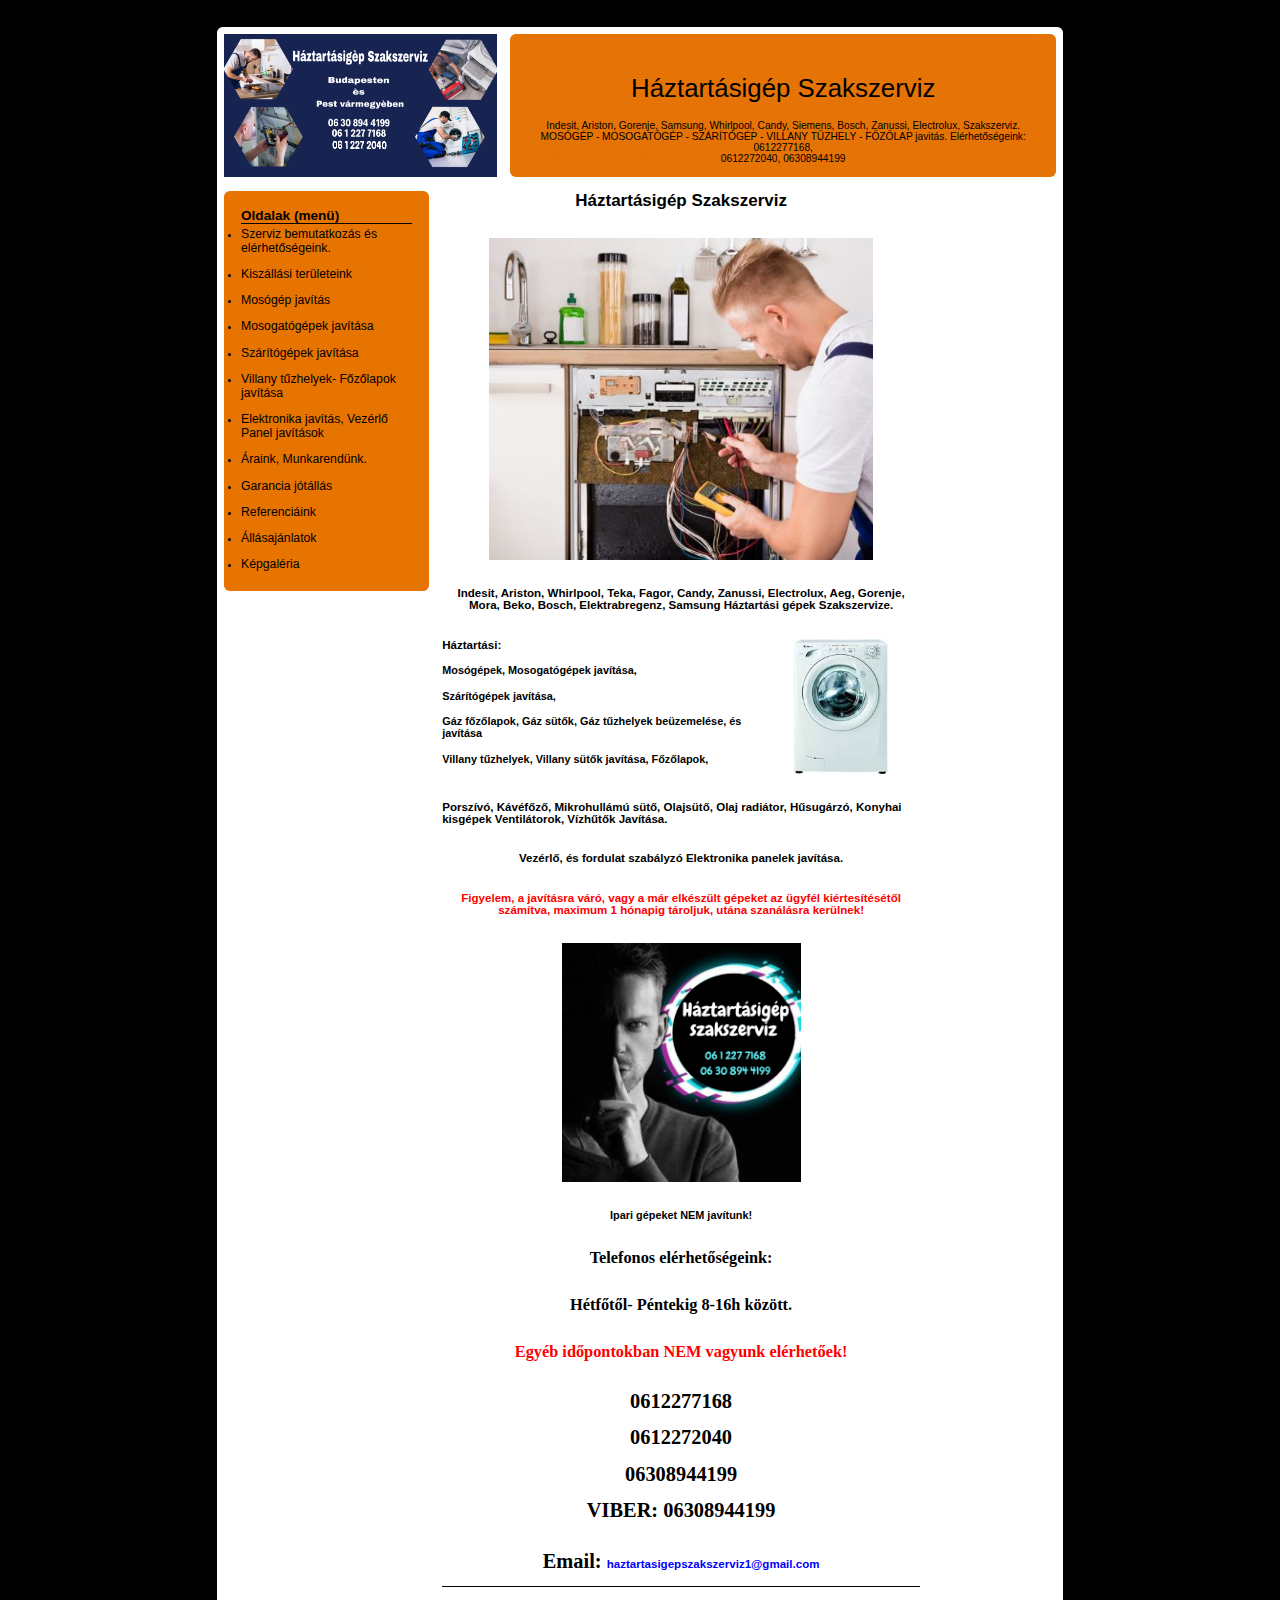
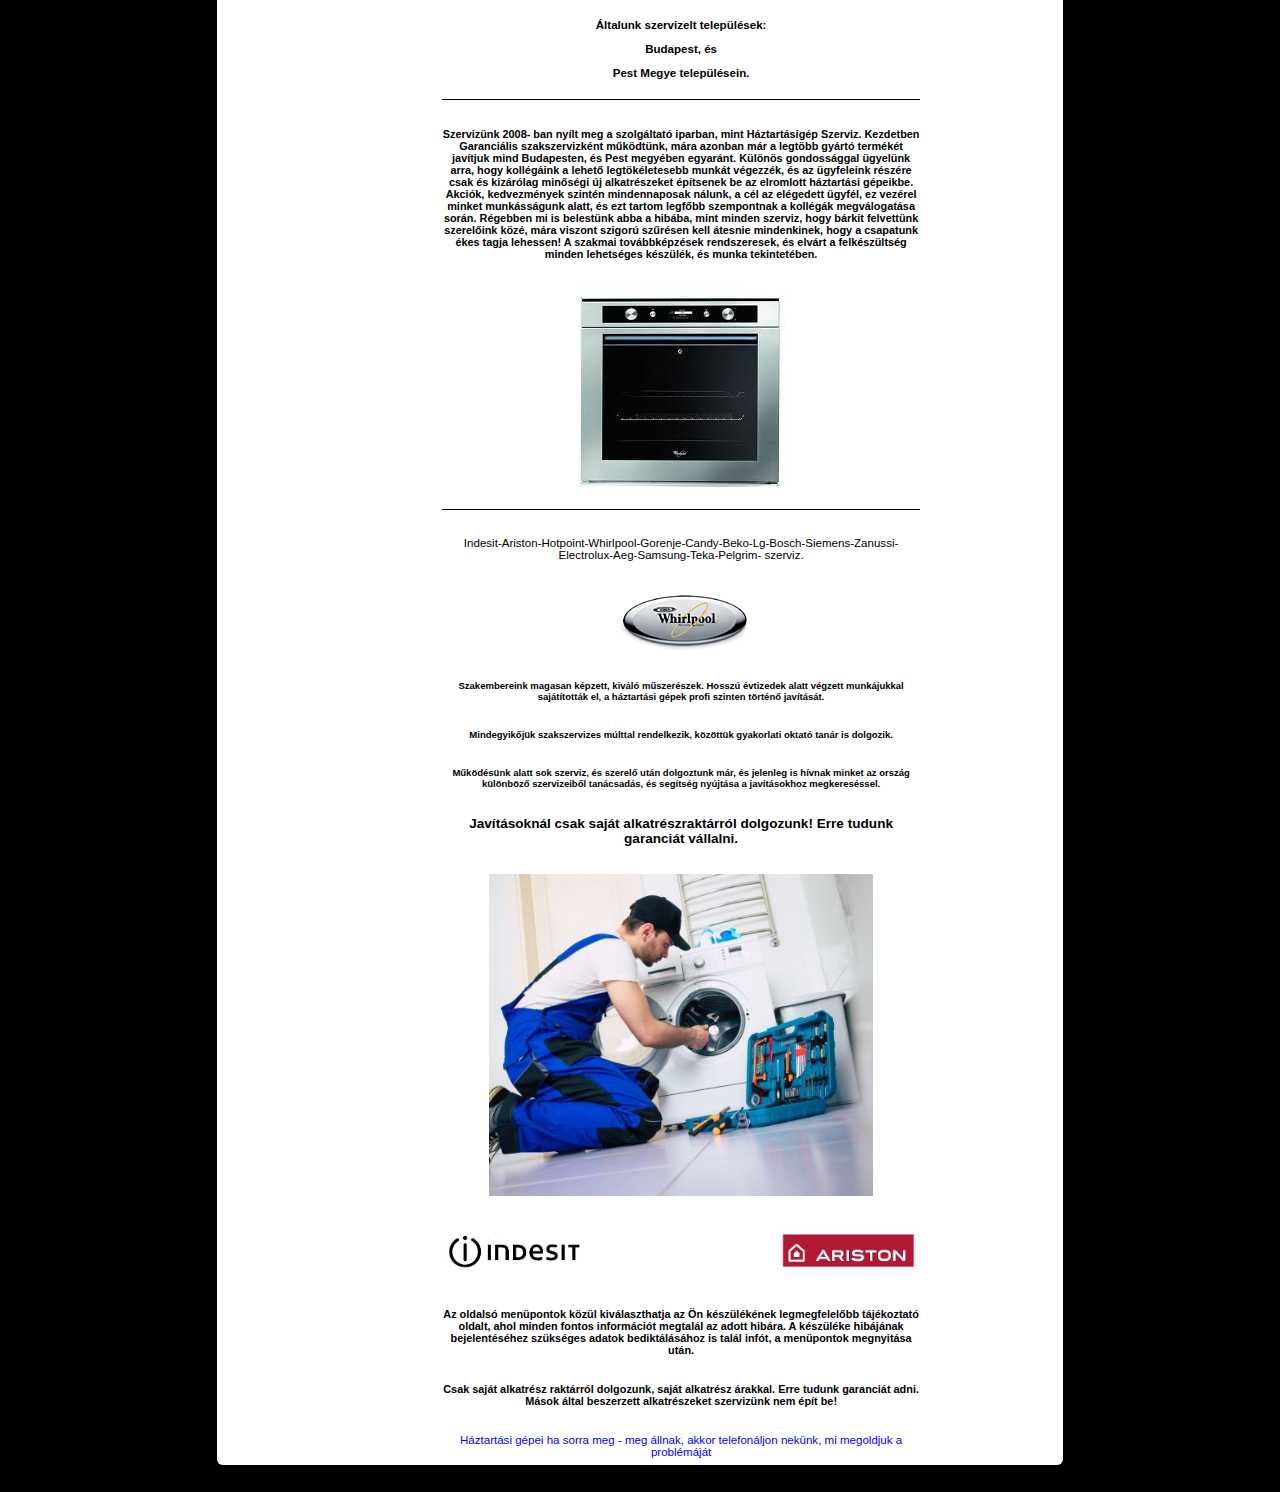
<file: index.html>
<!DOCTYPE html>
<html lang="hu">
<head>
    <meta charset="UTF-8">
    <meta name="viewport" content="width=device-width, initial-scale=1.0">
    <title>Háztartásigép Szakszerviz</title>
    <link rel="stylesheet" href="./css/szerviz-bemutatkozas-es-elerhetosegeink.css">

    <meta name="description" content="Indesit, Ariston, Whirlpool, Teka, Fagor, Candy, Zanussi, Electrolux, Aeg, Gorenje, Mora, Beko, Bosch, Elektrabregenz, Samsung Háztartási gépek Szakszervize.Háztartási: Mosógépek, Mosogatógépek javítása, Szárítógépek javítása, Villany tűzhelyek, Villany sütők javítása, Főzőlapok, Javítása, Beüzemelése. Porszívó, Kávéfőző, Mikrohullámú sütő, Olajsütő, Olaj radiátor, Hűsugárzó, Konyhai kisgépek Ventilátorok, Vízhűtők Javítása.">


    <meta name="keywords" content="Indesit, Ariston, Whirlpool, Teka, Fagor, Candy, Zanussi, Electrolux, Aeg, Gorenje, Mora, Beko, Bosch, Elektrabregenz, Samsung, Háztartási, gépek, Szakszervize, szerviz, Háztartásigép Szakszerviz, Porszívó, Kávéfőző, Mikrohullámú sütő, Olajsütő, Olaj radiátor, Hűsugárzó, Konyhai kisgépek, Ventilátorok, Vízhűtők, Javítása, Vezérlő, fordulat szabályzó, Elektronika panelekS">

    <meta name="author" content="Háztartásigép Szakszerviz">


    <meta property="og:title" content="Háztartásigép Szakszerviz" />
    <meta property="og:type" content="weboldal" />
    <meta property="og:description" content="Indesit, Ariston, Whirlpool, Teka, Fagor, Candy, Zanussi, Electrolux, Aeg, Gorenje, Mora, Beko, Bosch, Elektrabregenz, Samsung Háztartási gépek Szakszervize.Háztartási: Mosógépek, Mosogatógépek javítása, Szárítógépek javítása, Villany tűzhelyek, Villany sütők javítása, Főzőlapok, Javítása, Beüzemelése. Porszívó, Kávéfőző, Mikrohullámú sütő, Olajsütő, Olaj radiátor, Hűsugárzó, Konyhai kisgépek Ventilátorok, Vízhűtők Javítása." />

</head>
<body>
    <main class="container">
        <section class="header">
            <img src="./img/fejleckep.jpg" class="header-img">
            <div class="header-box" style="text-align: center;">
                <h1 class="header-title">Háztartásigép Szakszerviz</h1>
                <p class="header-text">Indesit, Ariston, Gorenje, Samsung, Whirlpool, Candy, Siemens, Bosch, Zanussi, Electrolux, Szakszerviz. MOSÓGÉP - MOSOGATÓGÉP - SZÁRÍTÓGÉP - VILLANY TŰZHELY - FŐZŐLAP javitás. Elérhetőségeink: <br>0612277168, <br>0612272040, 06308944199<br></p>
            </div>
            <div class="hamburger" id="menu">
                <img src="./img/icons8-hamburger-menu-50.png">
            </div>
        </section>
        <section class="main">
            <section class="leftside">
                <section class="left-sidebar" id="nav">
                    <h2 class="left-sidebar-title">Oldalak (menü)</h2>
                    <ul>
                        <li>
                            <a href="#">Szerviz bemutatkozás és elérhetőségeink.</a>
                        </li>
                        <li>
                            <a href="kiszallitasi-teruleteink.html">Kiszállási területeink</a>
                        </li>
                        <li>
                            <a href="mosogep-javitas.html">Mosógép javítás</a>
                        </li>
                        <li>
                            <a href="mosogatogepek-javitasa.html">Mosogatógépek javítása</a>
                        </li>
                        <li>
                            <a href="szaritogepek-javitasa.html">Szárítógépek javítása</a>
                        </li>
                        <li>
                            <a href="villany-tuzhelyek-fozolapok-javitasa.html">Villany tűzhelyek- Főzőlapok javítása</a>
                        </li>
                        <li>
                            <a href="elektronika-javitas-vezerlo-panel-javitasok.html">Elektronika javítás, Vezérlő Panel javítások</a>
                        </li>
                        <li>
                            <a href="araink-munkarendunk.html">Áraink, Munkarendünk.</a>
                        </li>
                        <li>
                            <a href="garancia-jotallas.html">Garancia jótállás</a>
                        </li>
                        <li>
                            <a href="referenciaink.html">Referenciáink</a>
                        </li>
                        <li>
                            <a href="allasajanlatok.html">Állásajánlatok</a>
                        </li>
                        <li>
                            <a href="kepgaleria.html">Képgaléria</a>
                        </li>
                    </ul>
    
    
                </section>
            </section>
            
            <section class="content">
                <h2 class="content-title">Háztartásigép Szakszerviz</h2>
              
                <img src="./img/1_sor_2_kep_mosogato_javitas.jpg" class="content-javitas-img">
                <p class="content-paragraph"> Indesit, Ariston, Whirlpool, Teka, Fagor, Candy, Zanussi, Electrolux, Aeg, Gorenje, Mora, Beko, Bosch, Elektrabregenz, Samsung  Háztartási gépek Szakszervize.</p>
                <div class="content-mosogep">
                    <div class="content-mosogep-text">
                        <span>Háztartási:</span>
                        <p>Mosógépek, Mosogatógépek javítása,</p>
                        <p>Szárítógépek javítása, </p>
                        <p>Gáz főzőlapok, Gáz sütők, Gáz tűzhelyek beüzemelése, és javítása</p>
                        <p>Villany tűzhelyek, Villany sütők javítása, Főzőlapok, </p>
                    </div>
                    <div class="content-mosogep-img"> 
                        <img src="./img/candy_moso.jpg">
                    </div>
                </div>

                <p class="bold">
                    Porszívó, Kávéfőző, Mikrohullámú sütő, Olajsütő, Olaj radiátor, Hűsugárzó, Konyhai kisgépek Ventilátorok, Vízhűtők Javítása.
                </p>
                <p class="bold center">
                    Vezérlő, és fordulat szabályzó Elektronika panelek javítása.
                </p>
                <p class="bold content-paragraph-red center">
                    Figyelem, a javításra váró, vagy a már elkészült gépeket az ügyfél kiértesítésétől számítva, maximum 1 hónapig tároljuk, utána szanálásra kerülnek!
                </p>
                <img src="./img/kepreklam.png" class="electrojavker-img">

                <p class="bold nemjavitunk size08">Ipari gépeket NEM javítunk!</p>

                <p class="bold size1">Telefonos elérhetőségeink:</p>

                <p class="bold size1">Hétfőtől- Péntekig 8-16h között.</p>

                <p class="content-paragraph-red bold size1">Egyéb időpontokban NEM vagyunk elérhetőek!</p>
                
                <ul class="content-contact">
                    <li>0612277168</li>
                    <li>0612272040</li>
                    <li>06308944199</li>
                    <li>VIBER: 06308944199</li>
                </ul>
                

                <p class="bold email">Email: <span class="color-blue">haztartasigepszakszerviz1@gmail.com</span></p>

                <p class="bold center telepules">
                    Általunk szervizelt települések:<br>
                    Budapest,  és<br>
                    Pest Megye településein.
                </p>

                <p class="content-aboutus bold center size08">
                    Szervizünk 2008- ban nyílt meg a szolgáltató iparban, mint Háztartásigép Szerviz.  Kezdetben Garanciális szakszervizként működtünk, mára azonban már a legtöbb gyártó termékét javítjuk mind Budapesten, és Pest megyében egyaránt. Különös gondossággal ügyelünk arra, hogy kollégáink a lehető legtökéletesebb munkát végezzék, és az ügyfeleink részére csak és kizárólag minőségi új alkatrészeket építsenek be az elromlott háztartási gépeikbe. Akciók, kedvezmények szintén mindennaposak nálunk, a cél az elégedett ügyfél, ez vezérel minket munkásságunk alatt, és ezt tartom legfőbb szempontnak a kollégák megválogatása során. Régebben mi is belestünk abba a hibába, mint minden szerviz, hogy bárkit felvettünk szerelőink közé, mára viszont szigorú szűrésen kell átesnie mindenkinek, hogy a csapatunk ékes tagja lehessen! A szakmai továbbképzések rendszeresek, és elvárt a felkészültség minden lehetséges készülék, és munka tekintetében.
                </p>

                
                <div class="content-villanysuto">
                    <img src="./img/villany_suto.jpg" class="content-villanysuto-img">
                </div>

                <p class="center">
                    Indesit-Ariston-Hotpoint-Whirlpool-Gorenje-Candy-Beko-Lg-Bosch-Siemens-Zanussi-Electrolux-Aeg-Samsung-Teka-Pelgrim- szerviz.
                </p>

                <img src="./img/whirlpool.gif" alt="">

                <div class="content-workers-paragraph">
                   <p class="bold center">
                    Szakembereink magasan képzett, kiváló műszerészek. Hosszú évtizedek alatt végzett munkájukkal sajátították el, a háztartási gépek profi szinten történő javítását.
                   </p>
                   <p class="bold center">
                    Mindegyikőjük szakszervizes múlttal rendelkezik, közöttük gyakorlati oktató tanár is dolgozik.
                   </p>
                   <p class="bold center">
                    Működésünk alatt sok szerviz, és szerelő után dolgoztunk már, és jelenleg is hívnak minket az ország különböző szervizeiből tanácsadás, és segítség nyújtása a javításokhoz megkereséssel.
                   </p>
                   
                </div>

                <p class="bold center extrabold-paragraph">
                    Javításoknál csak saját alkatrészraktárról dolgozunk! Erre tudunk garanciát vállalni.
                </p>

                <img src="./img/1_sor_1_kep_mosogep_jav.jpg" class="szereles-img">

                <div class="szponzorok">
                    <img src="./img/indesit.jpg">
                    <img src="./img/ariston.jpg">
                </div>

                <p class="bold center size08">
                    Az oldalsó menüpontok közül kiválaszthatja az Ön készülékének legmegfelelőbb tájékoztató oldalt, ahol minden fontos információt megtalál az adott hibára. A készüléke hibájának bejelentéséhez szükséges adatok bediktálásához is talál infót, a menüpontok megnyitása után.
                </p>

                <p class="bold center size08">
                    Csak saját alkatrész raktárról dolgozunk, saját alkatrész árakkal. Erre tudunk garanciát adni. Mások által beszerzett alkatrészeket szervizünk nem épít be!
                </p>

                <p class="color-blue paragraph-megoldjuk" style="text-align: center;">
                    Háztartási gépei ha sorra meg - meg állnak, akkor telefonáljon nekünk, mi megoldjuk a problémáját
                </p>

            <!--    <footer>
                    <p>
                    Oldal: Szerviz bemutatkozás és elérhetőségeink.<br>
                    Háztartásigép Szakszerviz - © 2008 - 2023 - szervizkozpont2.hu 
                 </p>
                 <div class="footer-aszf">
                    <a href="https://www.hupont.hu/44/aszf" class="aszf">ÁSZF</a>
                    <a href="https://www.hupont.hu/42/adatvedelmi-nyilatkozat">Adatvédelmi Nyilatkozat</a>
                 </div>
                </footer> -->
                <script src="./js/script.js"></script>















            </section>
        </section>
    </main>
</body>
</html>
</file>
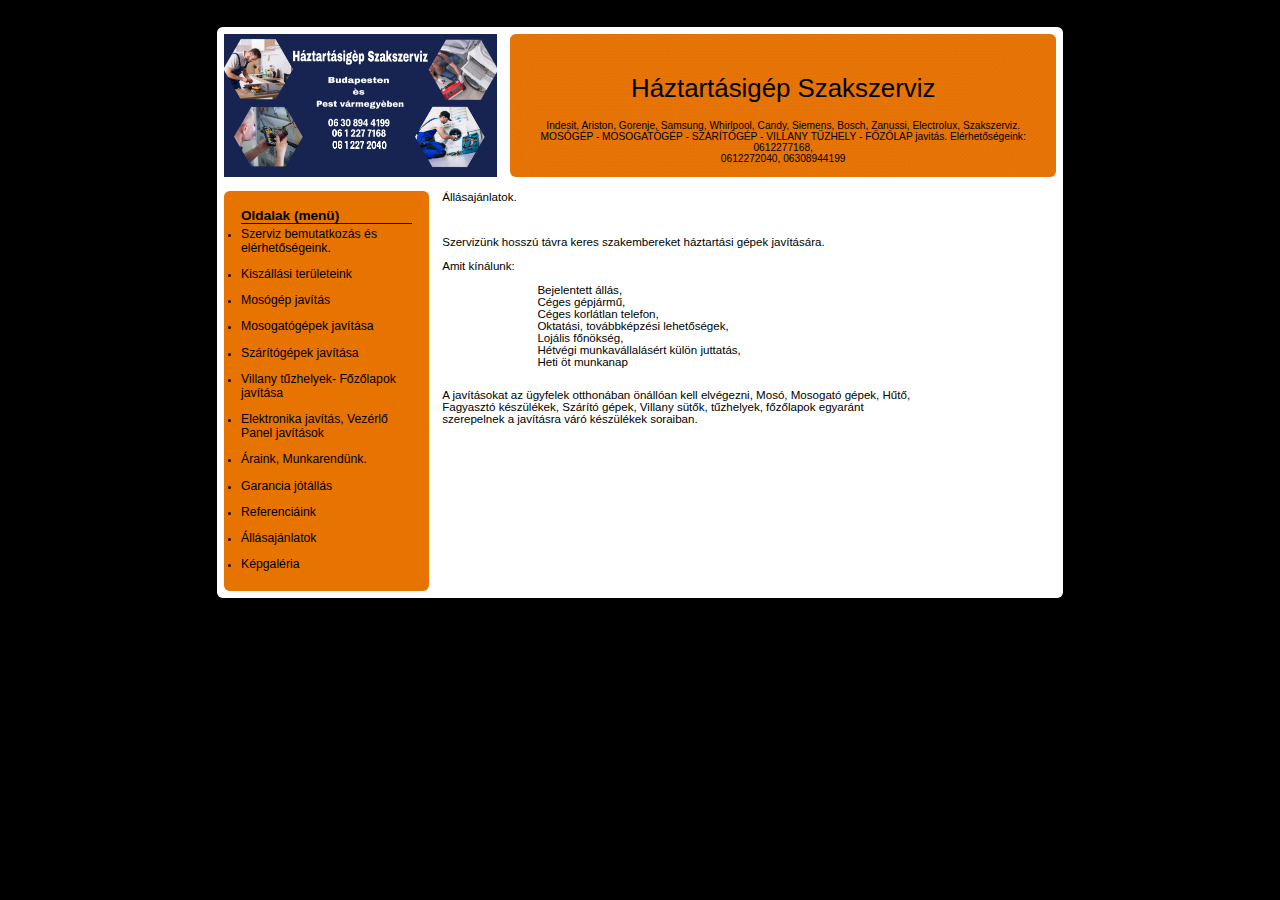
<file: allasajanlatok.html>
<!DOCTYPE html>
<html lang="hu">
<head>
    <meta charset="UTF-8">
    <meta name="viewport" content="width=device-width, initial-scale=1.0">
    <title>Állásajánlatok</title>
    <link rel="stylesheet" href="./css/szerviz-bemutatkozas-es-elerhetosegeink.css">
    <link rel="stylesheet" href="./css/allasajanlatok.css">

<meta name="description" content="Indesit, Ariston, Whirlpool, Teka, Fagor, Candy, Zanussi, Electrolux, Aeg, Gorenje, Mora, Beko, Bosch, Elektrabregenz, Samsung Háztartási gépek Szakszervize.Háztartási: Mosógépek, Mosogatógépek javítása, Szárítógépek javítása, Villany tűzhelyek, Villany sütők javítása, Főzőlapok, Javítása, Beüzemelése. Porszívó, Kávéfőző, Mikrohullámú sütő, Olajsütő, Olaj radiátor, Hűsugárzó, Konyhai kisgépek Ventilátorok, Vízhűtők Javítása.">


    <meta name="keywords" content="Indesit, Ariston, Whirlpool, Teka, Fagor, Candy, Zanussi, Electrolux, Aeg, Gorenje, Mora, Beko, Bosch, Elektrabregenz, Samsung, Háztartási, gépek, Szakszervize, szerviz, Háztartásigép Szakszerviz, Porszívó, Kávéfőző, Mikrohullámú sütő, Olajsütő, Olaj radiátor, Hűsugárzó, Konyhai kisgépek, Ventilátorok, Vízhűtők, Javítása, Vezérlő, fordulat szabályzó, Elektronika panelekS">

    <meta name="author" content="Háztartásigép Szakszerviz">


    <meta property="og:title" content="Háztartásigép Szakszerviz" />
    <meta property="og:type" content="weboldal" />
    <meta property="og:description" content="Indesit, Ariston, Whirlpool, Teka, Fagor, Candy, Zanussi, Electrolux, Aeg, Gorenje, Mora, Beko, Bosch, Elektrabregenz, Samsung Háztartási gépek Szakszervize.Háztartási: Mosógépek, Mosogatógépek javítása, Szárítógépek javítása, Villany tűzhelyek, Villany sütők javítása, Főzőlapok, Javítása, Beüzemelése. Porszívó, Kávéfőző, Mikrohullámú sütő, Olajsütő, Olaj radiátor, Hűsugárzó, Konyhai kisgépek Ventilátorok, Vízhűtők Javítása." />
    
</head>
<body>
    <main class="container">
        <section class="header">
            <img src="./img/fejleckep.jpg" class="header-img">
            <div class="header-box" style="text-align: center;">
                <h1 class="header-title">Háztartásigép Szakszerviz </h1>
                <p class="header-text">Indesit, Ariston, Gorenje, Samsung, Whirlpool, Candy, Siemens, Bosch, Zanussi, Electrolux, Szakszerviz. MOSÓGÉP - MOSOGATÓGÉP - SZÁRÍTÓGÉP - VILLANY TŰZHELY - FŐZŐLAP javitás. Elérhetőségeink: <br>0612277168, <br>0612272040, 06308944199<br></p>
            </div>
            <div class="hamburger" id="menu">
                <img src="./img/icons8-hamburger-menu-50.png">
            </div>
        </section>
        <section class="main">
            <section class="leftside">
                <section class="left-sidebar" id="nav">
                    <h2 class="left-sidebar-title">Oldalak (menü)</h2>
                    <ul>
                        <li>
                            <a href="index.html">Szerviz bemutatkozás és elérhetőségeink.</a>
                        </li>
                        <li>
                            <a href="kiszallitasi-teruleteink.html">Kiszállási területeink</a>
                        </li>
                        <li>
                            <a href="mosogep-javitas.html">Mosógép javítás</a>
                        </li>
                        <li>
                            <a href="mosogatogepek-javitasa.html">Mosogatógépek javítása</a>
                        </li>
                        <li>
                            <a href="szaritogepek-javitasa.html">Szárítógépek javítása</a>
                        </li>
                        <li>
                            <a href="villany-tuzhelyek-fozolapok-javitasa.html">Villany tűzhelyek- Főzőlapok javítása</a>
                        </li>
                        <li>
                            <a href="elektronika-javitas-vezerlo-panel-javitasok.html">Elektronika javítás, Vezérlő Panel javítások</a>
                        </li>
                        <li>
                            <a href="araink-munkarendunk.html">Áraink, Munkarendünk.</a>
                        </li>
                        <li>
                            <a href="garancia-jotallas.html">Garancia jótállás</a>
                        </li>
                        <li>
                            <a href="referenciaink.html">Referenciáink</a>
                        </li>
                        <li>
                            <a href="allasajanlatok.html">Állásajánlatok</a>
                        </li>
                        <li>
                            <a href="kepgaleria.html">Képgaléria</a>
                        </li>
                    </ul>
    
    
                </section>
            </section>
            
            <section class="content">
                <div>
                    <p class="content-p" style="padding-bottom: 1.5rem;">Állásajánlatok.</p>
                    <p class="content-p">Szervizünk hosszú távra keres szakembereket háztartási gépek javítására.</p>
                    <p class="content-p">Amit kínálunk:</p>
                    <ul class="felsorolt-list">
                        <li>Bejelentett állás,</li>
                        <li>Céges gépjármű,</li>
                        <li>Céges korlátlan telefon,</li>
                        <li>Oktatási, továbbképzési lehetőségek,</li>
                        <li>Lojális főnökség,</li>
                        <li>Hétvégi munkavállalásért külön juttatás,</li>
                        <li>Heti öt munkanap</li>
                      </ul>
                      <p class="content-p" style="padding-top: 1.5rem;">A javításokat az ügyfelek otthonában önállóan kell elvégezni, Mosó, Mosogató gépek, Hűtő, Fagyasztó készülékek, Szárító gépek, Villany sütők, tűzhelyek, főzőlapok egyaránt szerepelnek a javításra váró készülékek soraiban.</p>
                </div>
            </section>
            </section>

                <!--    <footer>
                    <p>
                    Oldal: Szerviz bemutatkozás és elérhetőségeink.<br>
                    Háztartásigép Szakszerviz - © 2008 - 2023 - szervizkozpont2.hu 
                 </p>
                 <div class="footer-aszf">
                    <a href="https://www.hupont.hu/44/aszf" class="aszf">ÁSZF</a>
                    <a href="https://www.hupont.hu/42/adatvedelmi-nyilatkozat">Adatvédelmi Nyilatkozat</a>
                 </div>
                </footer> -->
                <script src="./js/script.js"></script>
        
    </main>
</body>
</html>
</file>
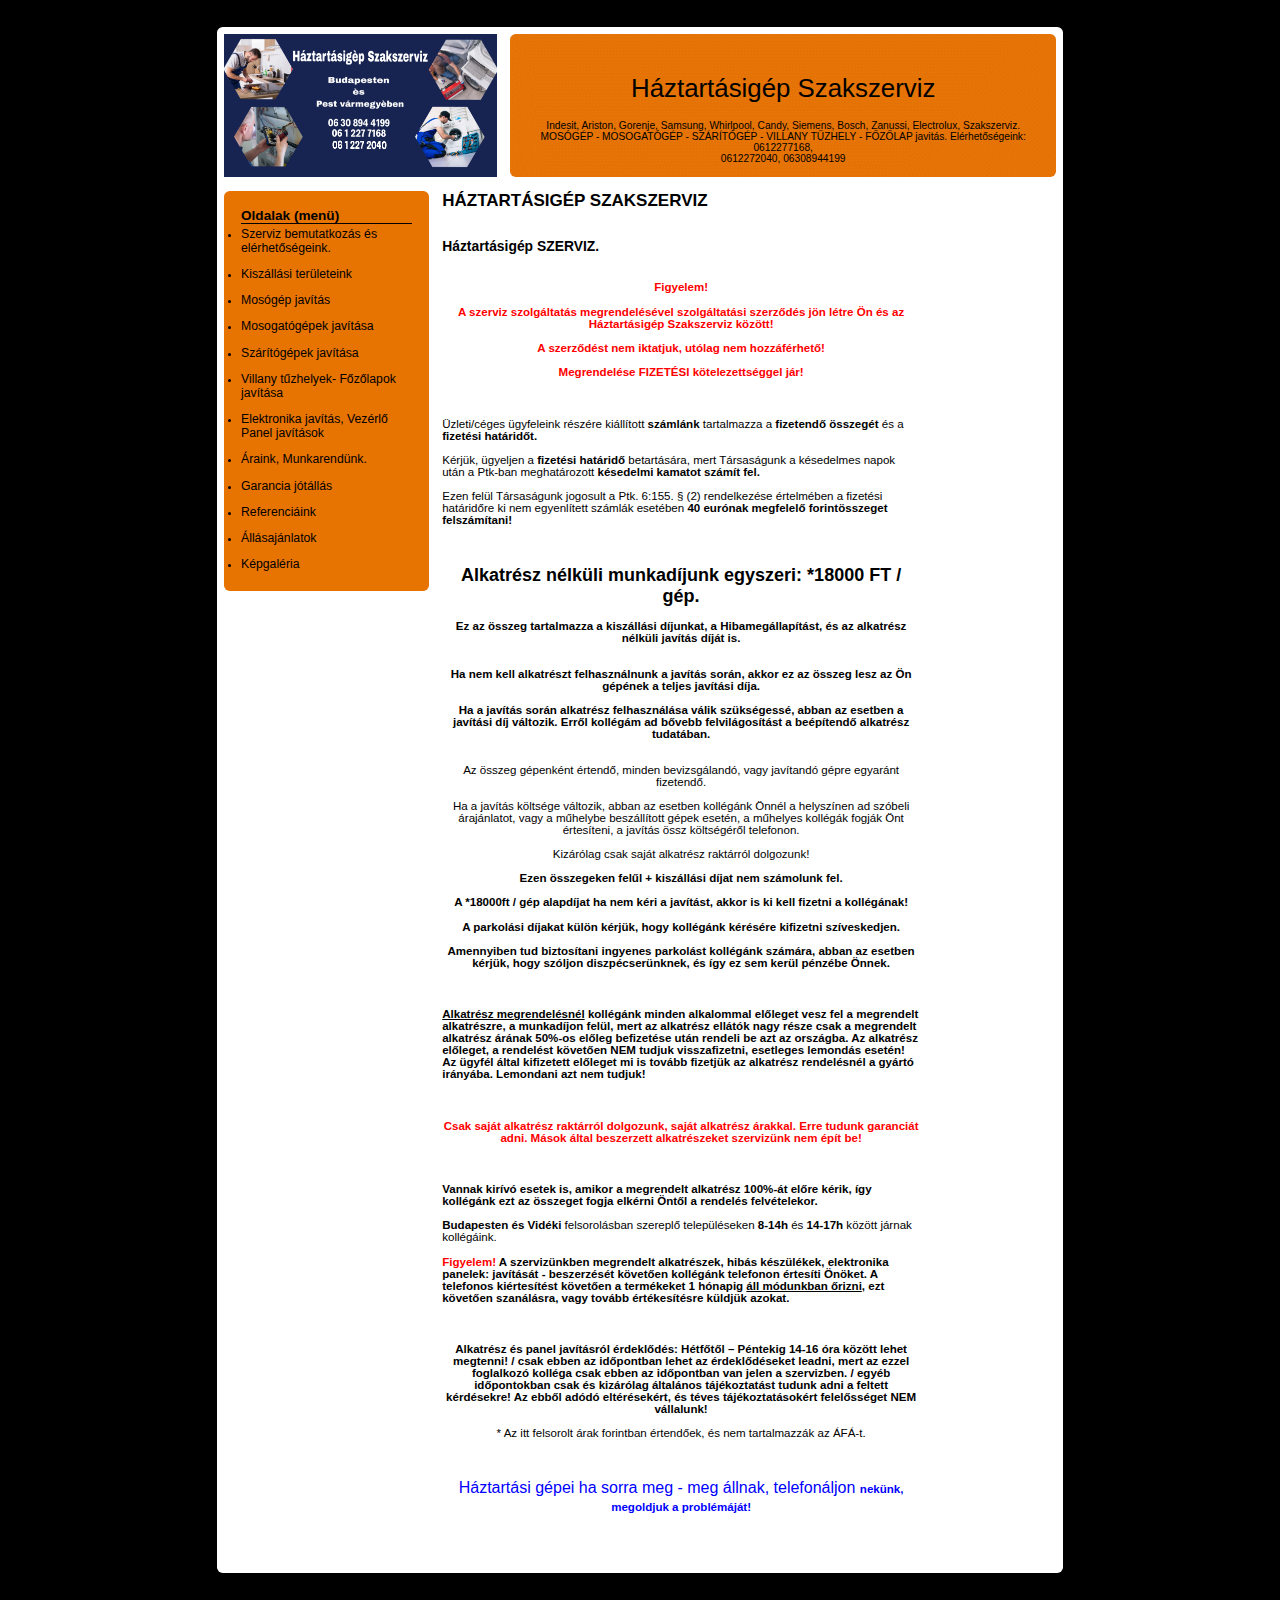
<file: araink-munkarendunk.html>
<!DOCTYPE html>
<html lang="hu">
<head>
    <meta charset="UTF-8">
    <meta name="viewport" content="width=device-width, initial-scale=1.0">
    <title>Áraink, Munkarendünk</title>
    <link rel="stylesheet" href="./css/szerviz-bemutatkozas-es-elerhetosegeink.css">
    <link rel="stylesheet" href="./css/araink-munkarendunk.css">

    <meta name="description" content="Indesit, Ariston, Whirlpool, Teka, Fagor, Candy, Zanussi, Electrolux, Aeg, Gorenje, Mora, Beko, Bosch, Elektrabregenz, Samsung Háztartási gépek Szakszervize.Háztartási: Mosógépek, Mosogatógépek javítása, Szárítógépek javítása, Villany tűzhelyek, Villany sütők javítása, Főzőlapok, Javítása, Beüzemelése. Porszívó, Kávéfőző, Mikrohullámú sütő, Olajsütő, Olaj radiátor, Hűsugárzó, Konyhai kisgépek Ventilátorok, Vízhűtők Javítása.">


    <meta name="keywords" content="Indesit, Ariston, Whirlpool, Teka, Fagor, Candy, Zanussi, Electrolux, Aeg, Gorenje, Mora, Beko, Bosch, Elektrabregenz, Samsung, Háztartási, gépek, Szakszervize, szerviz, Háztartásigép Szakszerviz, Porszívó, Kávéfőző, Mikrohullámú sütő, Olajsütő, Olaj radiátor, Hűsugárzó, Konyhai kisgépek, Ventilátorok, Vízhűtők, Javítása, Vezérlő, fordulat szabályzó, Elektronika panelekS">

    <meta name="author" content="Háztartásigép Szakszerviz">


    <meta property="og:title" content="Háztartásigép Szakszerviz" />
    <meta property="og:type" content="weboldal" />
    <meta property="og:description" content="Indesit, Ariston, Whirlpool, Teka, Fagor, Candy, Zanussi, Electrolux, Aeg, Gorenje, Mora, Beko, Bosch, Elektrabregenz, Samsung Háztartási gépek Szakszervize.Háztartási: Mosógépek, Mosogatógépek javítása, Szárítógépek javítása, Villany tűzhelyek, Villany sütők javítása, Főzőlapok, Javítása, Beüzemelése. Porszívó, Kávéfőző, Mikrohullámú sütő, Olajsütő, Olaj radiátor, Hűsugárzó, Konyhai kisgépek Ventilátorok, Vízhűtők Javítása." />
    
</head>
<body>
    <main class="container">
        <section class="header">
            <img src="./img/fejleckep.jpg" class="header-img">
            <div class="header-box" style="text-align: center;">
                <h1 class="header-title">Háztartásigép Szakszerviz </h1>
                <p class="header-text">Indesit, Ariston, Gorenje, Samsung, Whirlpool, Candy, Siemens, Bosch, Zanussi, Electrolux, Szakszerviz. MOSÓGÉP - MOSOGATÓGÉP - SZÁRÍTÓGÉP - VILLANY TŰZHELY - FŐZŐLAP javitás. Elérhetőségeink: <br>0612277168, <br>0612272040, 06308944199<br></p>
            </div>
            <div class="hamburger" id="menu">
                <img src="./img/icons8-hamburger-menu-50.png">
            </div>
        </section>
        <section class="main">
            <section class="leftside">
                <section class="left-sidebar" id="nav">
                    <h2 class="left-sidebar-title">Oldalak (menü)</h2>
                    <ul>
                        <li>
                            <a href="index.html">Szerviz bemutatkozás és elérhetőségeink.</a>
                        </li>
                        <li>
                            <a href="kiszallitasi-teruleteink.html">Kiszállási területeink</a>
                        </li>
                        <li>
                            <a href="mosogep-javitas.html">Mosógép javítás</a>
                        </li>
                        <li>
                            <a href="mosogatogepek-javitasa.html">Mosogatógépek javítása</a>
                        </li>
                        <li>
                            <a href="szaritogepek-javitasa.html">Szárítógépek javítása</a>
                        </li>
                        <li>
                            <a href="villany-tuzhelyek-fozolapok-javitasa.html">Villany tűzhelyek- Főzőlapok javítása</a>
                        </li>
                        <li>
                            <a href="elektronika-javitas-vezerlo-panel-javitasok.html">Elektronika javítás, Vezérlő Panel javítások</a>
                        </li>
                        <li>
                            <a href="araink-munkarendunk.html">Áraink, Munkarendünk.</a>
                        </li>
                        <li>
                            <a href="garancia-jotallas.html">Garancia jótállás</a>
                        </li>
                        <li>
                            <a href="referenciaink.html">Referenciáink</a>
                        </li>
                        <li>
                            <a href="allasajanlatok.html">Állásajánlatok</a>
                        </li>
                        <li>
                            <a href="kepgaleria.html">Képgaléria</a>
                        </li>
                    </ul>
    
    
                </section>
            </section>
            
            <section class="content">
                <h2 class="content-title">Háztartásigép Szakszerviz</h2>
                <span class="content-subtitle bold center">Háztartásigép SZERVIZ.</span>
                <div class="center">
                    <p class="content-p bold content-paragraph-red">Figyelem!</p>
                    <p class="content-p bold content-paragraph-red">A szerviz szolgáltatás megrendelésével szolgáltatási szerződés jön létre Ön és az Háztartásigép Szakszerviz között!</p>
                    <p class="content-p bold content-paragraph-red">A szerződést nem iktatjuk, utólag nem hozzáférhető!</p>
                    <p class="content-p bold content-paragraph-red">Megrendelése FIZETÉSI kötelezettséggel jár!</p>
                </div>
                
                <div>
                    <p class="content-p">Üzleti/céges ügyfeleink részére kiállított <span class="bold">számlánk</span> tartalmazza a <span class="bold"> fizetendő összegét</span> és a <span class="bold"> fizetési határidőt.</span></p>
                    <p class="content-p">Kérjük, ügyeljen a <span class="bold">fizetési határidő</span> betartására, mert Társaságunk a késedelmes napok után a Ptk-ban meghatározott <span class="bold">késedelmi kamatot számít fel.</span></p>
                    <p class="content-p">Ezen felül Társaságunk jogosult a Ptk. 6:155. § (2) rendelkezése értelmében a fizetési határidőre ki nem egyenlített számlák esetében <span class="bold">40 eurónak megfelelő forintösszeget felszámítani!</span></p>
                </div>

                <div class="center">
                    <p class="content-p bold center" style="font-size: large;">Alkatrész nélküli munkadíjunk egyszeri: *18000 FT / gép.</p>
                    <p class="content-p bold"> Ez az összeg tartalmazza a kiszállási díjunkat, a Hibamegállapítást, és az alkatrész nélküli javítás díját is. <br><br><br> Ha nem kell alkatrészt felhasználnunk a javítás során, akkor ez az összeg lesz az Ön gépének a teljes javítási díja.<br><br>
                        Ha a javítás során alkatrész felhasználása válik szükségessé, abban az esetben a javítási díj változik. Erről kollégám ad bővebb felvilágosítást a beépítendő alkatrész tudatában. </p><br>
                        <p class="content-p">Az összeg gépenként értendő, minden bevizsgálandó, vagy javítandó gépre egyaránt fizetendő.<br><br>
                            Ha a javítás költsége változik, abban az esetben kollégánk Önnél a helyszínen ad szóbeli árajánlatot, vagy a műhelybe beszállított gépek esetén, a műhelyes kollégák fogják Önt értesíteni, a javítás össz költségéről telefonon.<br><br>
                            Kizárólag csak saját alkatrész raktárról dolgozunk!</p>
                    <p class="content-p bold">Ezen összegeken felűl + kiszállási díjat nem számolunk fel.</p>
                    <p class="content-p bold">A *18000ft  / gép alapdíjat ha nem kéri a javítást, akkor is ki kell fizetni a kollégának!</p>
                    <p class="content-p bold">A parkolási díjakat külön kérjük, hogy kollégánk kérésére kifizetni szíveskedjen. </p>
                    <p class="content-p bold">Amennyiben tud biztosítani ingyenes parkolást kollégánk számára, abban az esetben kérjük, hogy szóljon diszpécserünknek, és így ez sem kerül pénzébe Önnek.</p>
                </div>
         
                <div>
                    <p class="content-p bold"><span class="underline">Alkatrész megrendelésnél</span> kollégánk minden alkalommal előleget vesz fel a megrendelt alkatrészre, a  munkadíjon felül, mert az alkatrész ellátók nagy része csak a megrendelt alkatrész árának 50%-os előleg befizetése után rendeli be azt  az országba. Az alkatrész előleget, a rendelést követően NEM tudjuk visszafizetni, esetleges lemondás esetén! Az ügyfél által kifizetett előleget mi is tovább fizetjük az alkatrész rendelésnél a gyártó irányába. Lemondani azt nem tudjuk!</p>
                </div>

                <div class="center">
                    <p class="content-p bold content-paragraph-red">Csak saját alkatrész raktárról dolgozunk, saját alkatrész árakkal. Erre tudunk garanciát adni. Mások által beszerzett alkatrészeket szervizünk nem épít be!</p>
                </div>

                <div>
                    <p class="content-p bold">Vannak kirívó esetek is, amikor a megrendelt alkatrész 100%-át előre kérik, így kollégánk ezt az összeget fogja elkérni Öntől a rendelés felvételekor.</p>
                    <p class="content-p"><span class="bold">Budapesten és Vidéki</span> felsorolásban szereplő településeken <span class="bold">8-14h</span> és <span class="bold">14-17h</span> között járnak kollégáink.</p>
                    <p class="content-p bold"><span class="content-paragraph-red">Figyelem!</span> A szervizünkben megrendelt alkatrészek, hibás készülékek, elektronika panelek: javítását - beszerzését követően kollégánk telefonon értesíti Önöket. A telefonos kiértesítést követően a termékeket 1 hónapig <span class="underline">áll módunkban őrizni</span>, ezt követően szanálásra, vagy tovább értékesítésre küldjük azokat.</p>
                </div>

                <div class="center">
                    <p class="content-p bold">Alkatrész és panel javításról érdeklődés: Hétfőtől – Péntekig 14-16 óra között lehet megtenni! / csak ebben az időpontban lehet az érdeklődéseket leadni, mert az ezzel foglalkozó kolléga csak ebben az időpontban van jelen a szervizben. / egyéb időpontokban csak és kizárólag általános tájékoztatást tudunk adni a feltett kérdésekre! Az ebből adódó eltérésekért, és téves tájékoztatásokért felelősséget NEM vállalunk! <br>



                    </p>
                    <p class="content-p">
                        * Az itt felsorolt árak forintban értendőek, és nem tartalmazzák az ÁFÁ-t.
                    </p>
                </div>

                <div>
                    <p class="content-p center content-link">Háztartási gépei ha sorra meg - meg állnak, telefonáljon <span class="bold"> nekünk, megoldjuk a problémáját!</span></p>
                </div>

                <div>
                    <p class="content-p"></p>
                </div>
            </section>
            </section>

                <!--    <footer>
                    <p>
                    Oldal: Szerviz bemutatkozás és elérhetőségeink.<br>
                    Háztartásigép Szakszerviz - © 2008 - 2023 - szervizkozpont2.hu 
                 </p>
                 <div class="footer-aszf">
                    <a href="https://www.hupont.hu/44/aszf" class="aszf">ÁSZF</a>
                    <a href="https://www.hupont.hu/42/adatvedelmi-nyilatkozat">Adatvédelmi Nyilatkozat</a>
                 </div>
                </footer> -->
                <script src="./js/script.js"></script>
        
    </main>
</body>
</html>
</file>
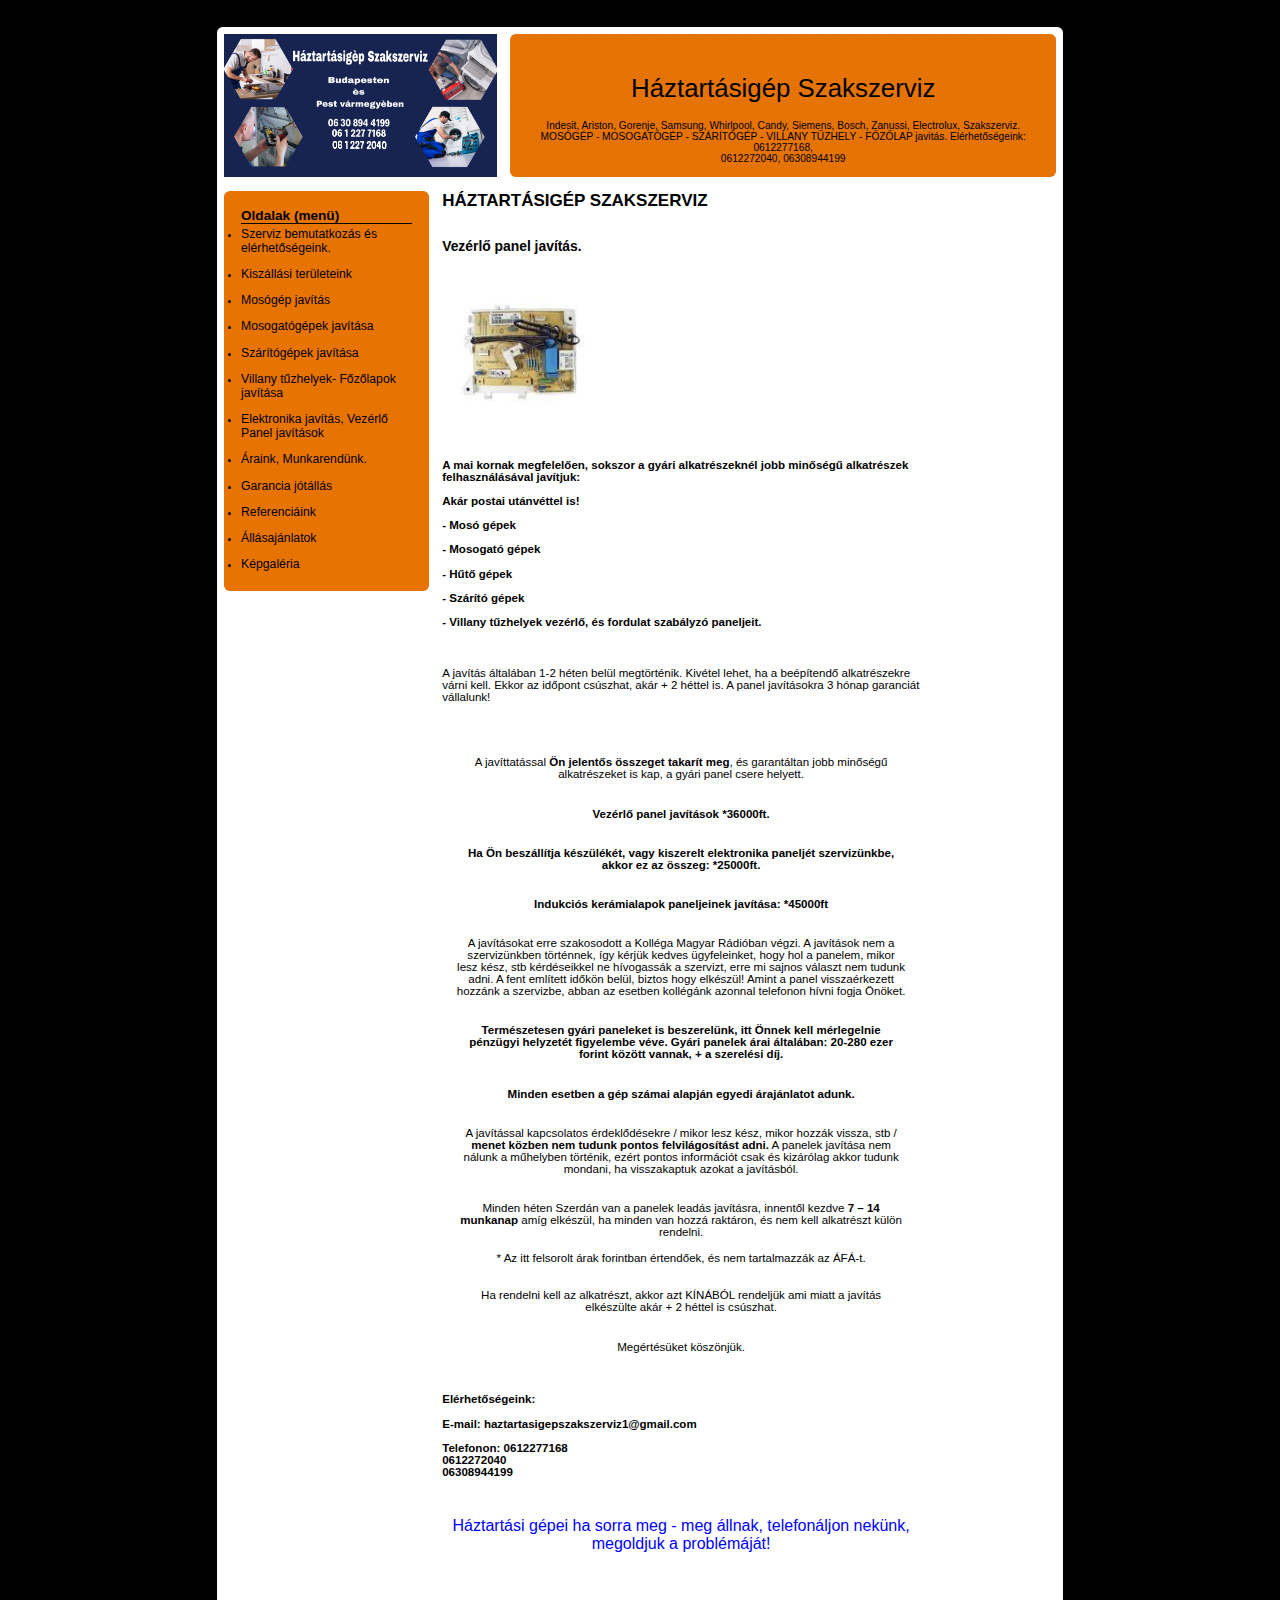
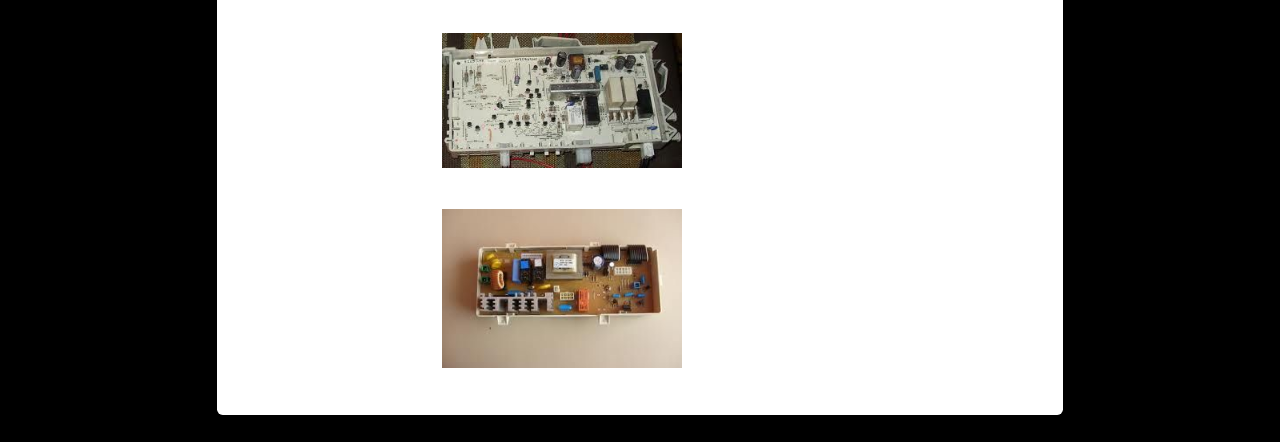
<file: elektronika-javitas-vezerlo-panel-javitasok.html>
<!DOCTYPE html>
<html lang="hu">
<head>
    <meta charset="UTF-8">
    <meta name="viewport" content="width=device-width, initial-scale=1.0">
    <title>Elektronika javítás, Vezérlő Panel javítások</title>
    <link rel="stylesheet" href="./css/szerviz-bemutatkozas-es-elerhetosegeink.css">
    <link rel="stylesheet" href="./css/elektronika-javitas-vezerlo-panel-javitasok.css">

    <meta name="description" content="Indesit, Ariston, Whirlpool, Teka, Fagor, Candy, Zanussi, Electrolux, Aeg, Gorenje, Mora, Beko, Bosch, Elektrabregenz, Samsung Háztartási gépek Szakszervize.Háztartási: Mosógépek, Mosogatógépek javítása, Szárítógépek javítása, Villany tűzhelyek, Villany sütők javítása, Főzőlapok, Javítása, Beüzemelése. Porszívó, Kávéfőző, Mikrohullámú sütő, Olajsütő, Olaj radiátor, Hűsugárzó, Konyhai kisgépek Ventilátorok, Vízhűtők Javítása.">


    <meta name="keywords" content="Indesit, Ariston, Whirlpool, Teka, Fagor, Candy, Zanussi, Electrolux, Aeg, Gorenje, Mora, Beko, Bosch, Elektrabregenz, Samsung, Háztartási, gépek, Szakszervize, szerviz, Háztartásigép Szakszerviz, Porszívó, Kávéfőző, Mikrohullámú sütő, Olajsütő, Olaj radiátor, Hűsugárzó, Konyhai kisgépek, Ventilátorok, Vízhűtők, Javítása, Vezérlő, fordulat szabályzó, Elektronika panelekS">

    <meta name="author" content="Háztartásigép Szakszerviz">


    <meta property="og:title" content="Háztartásigép Szakszerviz" />
    <meta property="og:type" content="weboldal" />
    <meta property="og:description" content="Indesit, Ariston, Whirlpool, Teka, Fagor, Candy, Zanussi, Electrolux, Aeg, Gorenje, Mora, Beko, Bosch, Elektrabregenz, Samsung Háztartási gépek Szakszervize.Háztartási: Mosógépek, Mosogatógépek javítása, Szárítógépek javítása, Villany tűzhelyek, Villany sütők javítása, Főzőlapok, Javítása, Beüzemelése. Porszívó, Kávéfőző, Mikrohullámú sütő, Olajsütő, Olaj radiátor, Hűsugárzó, Konyhai kisgépek Ventilátorok, Vízhűtők Javítása." />
    
</head>
<body>
    <main class="container">
        <section class="header">
            <img src="./img/fejleckep.jpg" class="header-img">
            <div class="header-box" style="text-align: center;">
                <h1 class="header-title">Háztartásigép Szakszerviz </h1>
                <p class="header-text">Indesit, Ariston, Gorenje, Samsung, Whirlpool, Candy, Siemens, Bosch, Zanussi, Electrolux, Szakszerviz. MOSÓGÉP - MOSOGATÓGÉP - SZÁRÍTÓGÉP - VILLANY TŰZHELY - FŐZŐLAP javitás. Elérhetőségeink: <br>0612277168, <br>0612272040, 06308944199<br></p>
            </div>
            <div class="hamburger" id="menu">
                <img src="./img/icons8-hamburger-menu-50.png">
            </div>
        </section>
        <section class="main">
            <section class="leftside">
                <section class="left-sidebar" id="nav">
                    <h2 class="left-sidebar-title">Oldalak (menü)</h2>
                    <ul>
                        <li>
                            <a href="index.html">Szerviz bemutatkozás és elérhetőségeink.</a>
                        </li>
                        <li>
                            <a href="kiszallitasi-teruleteink.html">Kiszállási területeink</a>
                        </li>
                        <li>
                            <a href="mosogep-javitas.html">Mosógép javítás</a>
                        </li>
                        <li>
                            <a href="mosogatogepek-javitasa.html">Mosogatógépek javítása</a>
                        </li>
                        <li>
                            <a href="szaritogepek-javitasa.html">Szárítógépek javítása</a>
                        </li>
                        <li>
                            <a href="villany-tuzhelyek-fozolapok-javitasa.html">Villany tűzhelyek- Főzőlapok javítása</a>
                        </li>
                        <li>
                            <a href="elektronika-javitas-vezerlo-panel-javitasok.html">Elektronika javítás, Vezérlő Panel javítások</a>
                        </li>
                        <li>
                            <a href="araink-munkarendunk.html">Áraink, Munkarendünk.</a>
                        </li>
                        <li>
                            <a href="garancia-jotallas.html">Garancia jótállás</a>
                        </li>
                        <li>
                            <a href="referenciaink.html">Referenciáink</a>
                        </li>
                        <li>
                            <a href="allasajanlatok.html">Állásajánlatok</a>
                        </li>
                        <li>
                            <a href="kepgaleria.html">Képgaléria</a>
                        </li>
                    </ul>
    
    
                </section>
            </section>
            
            <section class="content">
                <h2 class="content-title">Háztartásigép Szakszerviz</h2>
                <span class="content-subtitle bold center">Vezérlő panel javítás.</span>
                <img src="./img/ind_panel.jpg" alt="ind_panel" class="ind_panel_jpg">
                <div>
                    <p class="content-p bold">A mai kornak megfelelően, sokszor a gyári alkatrészeknél jobb minőségű alkatrészek felhasználásával javítjuk:</p>
                    <p class="content-p bold">Akár postai utánvéttel is!</p>
                    <p class="content-p bold">- Mosó gépek</p>
                    <p class="content-p bold">- Mosogató gépek</p>
                    <p class="content-p bold">- Hűtő gépek</p>
                    <p class="content-p bold">- Szárító gépek</p>
                    <p class="content-p bold">- Villany tűzhelyek vezérlő, és fordulat szabályzó paneljeit.</p>

                </div>
                
                <div>
                    <p class="content-p">A javítás általában 1-2 héten belül megtörténik. Kivétel lehet, ha a beépítendő alkatrészekre várni kell. Ekkor az időpont csúszhat, akár + 2 héttel is.  A panel javításokra 3 hónap garanciát vállalunk!</p>
                </div>
         
                <div class="center">
                    <p class="content-center">A javíttatással <span class="bold">Ön jelentős összeget takarít meg</span>, és garantáltan jobb minőségű alkatrészeket is kap, a gyári panel csere helyett.</p>
                    <p class="content-center bold">Vezérlő panel javítások *36000ft.</p>
                    <p class="content-center bold">Ha Ön beszállítja készülékét, vagy kiszerelt elektronika paneljét szervizünkbe, akkor ez az összeg: *25000ft.</p>                    
                    <p class="content-center bold">Indukciós kerámialapok paneljeinek javítása: *45000ft</p>                    
                    <p class="content-center">A javításokat erre szakosodott a Kolléga Magyar Rádióban végzi. A javítások nem a szervizünkben történnek, így kérjük kedves ügyfeleinket, hogy hol a panelem, mikor lesz kész, stb kérdéseikkel ne hívogassák a szervizt, erre mi sajnos választ nem tudunk adni. A fent említett időkön belül, biztos hogy elkészül! Amint a panel visszaérkezett hozzánk a szervizbe, abban az esetben kollégánk azonnal telefonon hívni fogja Önöket.</p>                    
                    <p class="content-center bold">Természetesen gyári paneleket is beszerelünk, itt Önnek kell mérlegelnie pénzügyi helyzetét figyelembe véve. Gyári panelek árai általában: 20-280 ezer forint között vannak, + a szerelési díj.</p>                    
                    <p class="content-center bold">Minden esetben a gép számai alapján egyedi árajánlatot adunk.</p>                    
                    <p class="content-center">A javítással kapcsolatos érdeklődésekre / mikor lesz kész, mikor hozzák vissza, stb / <span class="bold">menet közben nem tudunk pontos felvilágosítást adni.</span> A panelek javítása nem nálunk a műhelyben történik, ezért pontos információt csak és kizárólag akkor tudunk mondani, ha visszakaptuk azokat a javításból. </p>                    
                    <p class="content-center">Minden héten Szerdán van a  panelek leadás javításra, innentől kezdve <span class="bold"> 7 – 14 munkanap </span> amíg elkészül, ha minden van hozzá raktáron, és nem kell alkatrészt külön rendelni. </p>           
                    <p class="content-p">
                        * Az itt felsorolt árak forintban értendőek, és nem tartalmazzák az ÁFÁ-t.
                    </p>         
                    <p class="content-center">Ha rendelni kell az alkatrészt, akkor azt KÍNÁBÓL rendeljük ami miatt a javítás elkészülte akár + 2 héttel is csúszhat.</p>                    
                    <p class="content-center">Megértésüket köszönjük.</p>                    
                </div>

                <div>
                    <p class="content-p bold">Elérhetőségeink:</p>
                    <p class="content-p bold">E-mail: haztartasigepszakszerviz1@gmail.com</p>
                    <p class="content-p bold">Telefonon: 0612277168 <br> 0612272040 <br> 06308944199</p>
                </div>

                <div>
                    <p class="content-p center content-link">Háztartási gépei ha sorra meg - meg állnak, telefonáljon nekünk, megoldjuk a problémáját!</p>
                </div>

                <div class="content-eszkozok-img">
                    <img src="./img/vez_panel1.jpg" alt="vez_panel1.jpg" class="vez_panel1_img">
                    <img src="./img/vez_pan3.jpg" alt="vez_panel1.jpg" class="vez_panel3_img">
                </div>

                <div>
                    <p class="content-p"></p>
                </div>
            </section>
</section>
                <!--    <footer>
                    <p>
                    Oldal: Szerviz bemutatkozás és elérhetőségeink.<br>
                    Háztartásigép Szakszerviz - © 2008 - 2023 - szervizkozpont2.hu 
                 </p>
                 <div class="footer-aszf">
                    <a href="https://www.hupont.hu/44/aszf" class="aszf">ÁSZF</a>
                    <a href="https://www.hupont.hu/42/adatvedelmi-nyilatkozat">Adatvédelmi Nyilatkozat</a>
                 </div>
                </footer> -->
                <script src="./js/script.js"></script>
        
    </main>
</body>
</html>
</file>
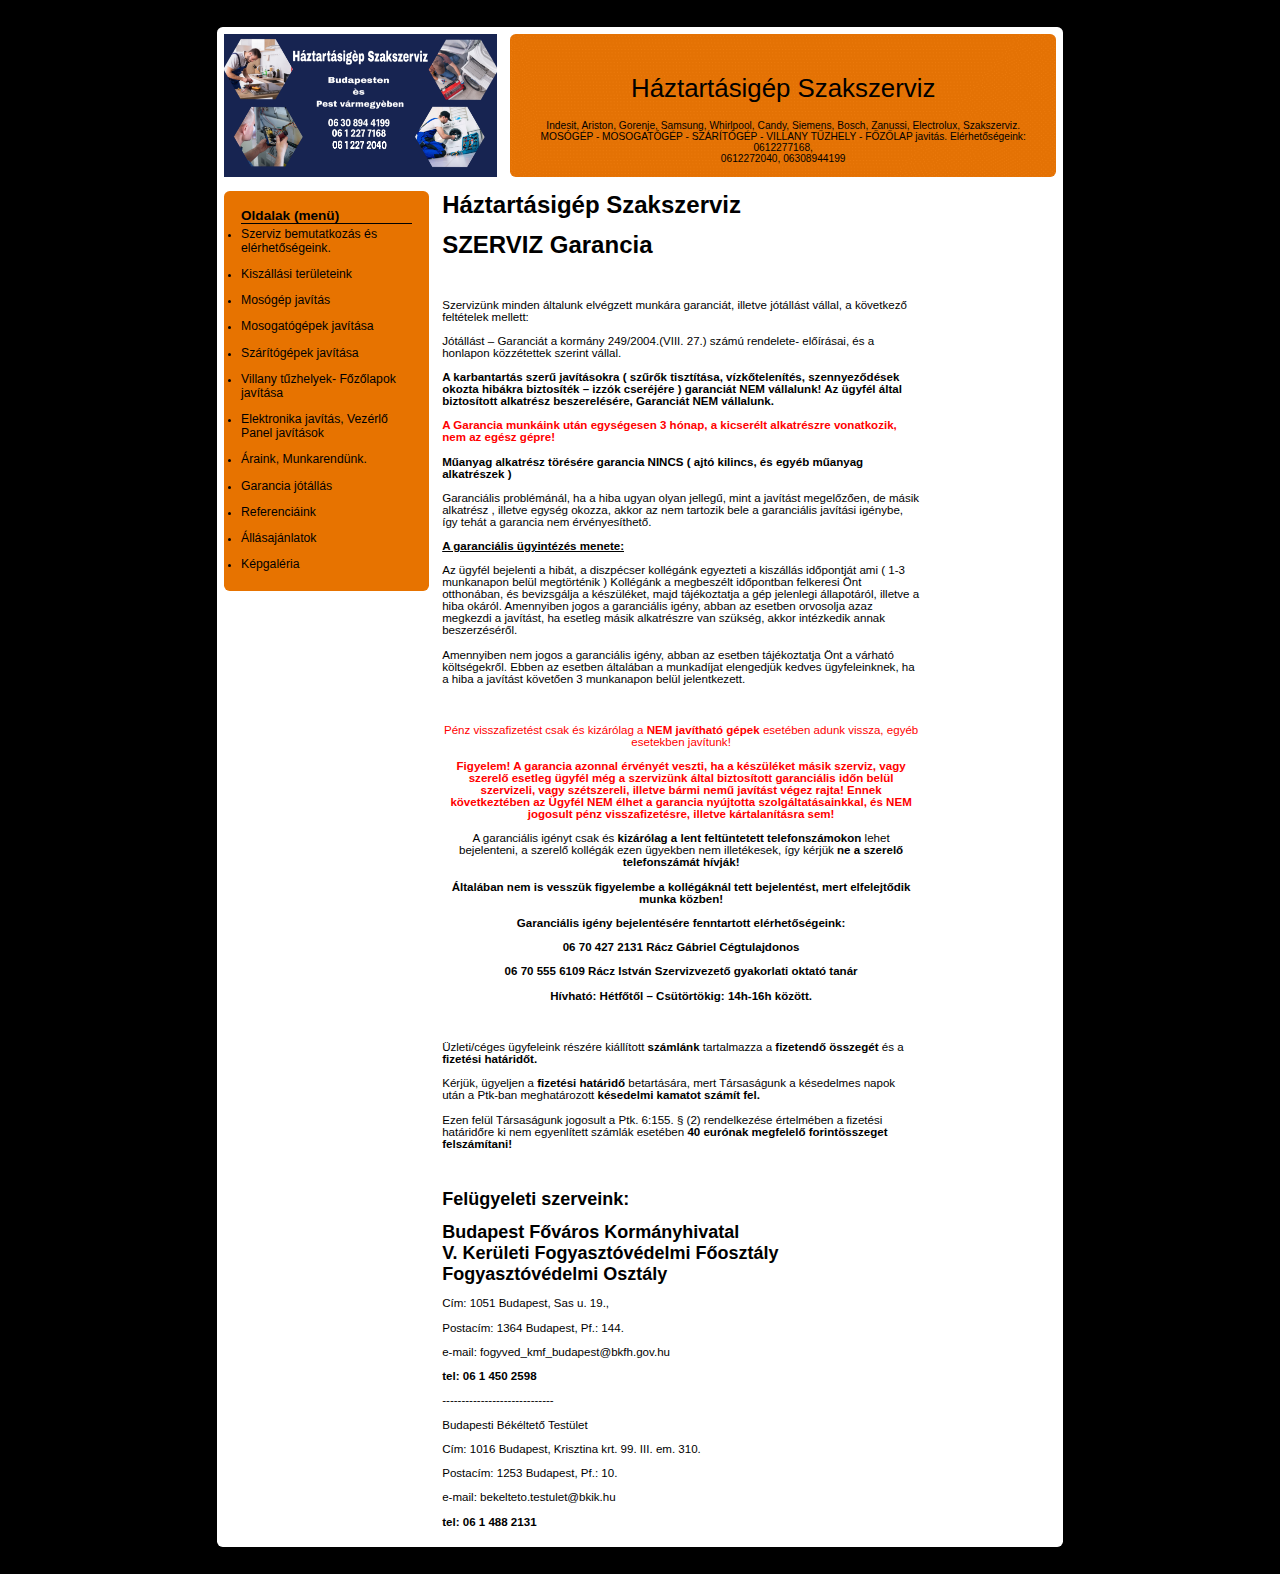
<file: garancia-jotallas.html>
<!DOCTYPE html>
<html lang="hu">
<head>
    <meta charset="UTF-8">
    <meta name="viewport" content="width=device-width, initial-scale=1.0">
    <title>Garancia jótállás</title>
    <link rel="stylesheet" href="./css/szerviz-bemutatkozas-es-elerhetosegeink.css">
    <link rel="stylesheet" href="./css/garancia-jotallas.css">

    <meta name="description" content="Indesit, Ariston, Whirlpool, Teka, Fagor, Candy, Zanussi, Electrolux, Aeg, Gorenje, Mora, Beko, Bosch, Elektrabregenz, Samsung Háztartási gépek Szakszervize.Háztartási: Mosógépek, Mosogatógépek javítása, Szárítógépek javítása, Villany tűzhelyek, Villany sütők javítása, Főzőlapok, Javítása, Beüzemelése. Porszívó, Kávéfőző, Mikrohullámú sütő, Olajsütő, Olaj radiátor, Hűsugárzó, Konyhai kisgépek Ventilátorok, Vízhűtők Javítása.">


    <meta name="keywords" content="Indesit, Ariston, Whirlpool, Teka, Fagor, Candy, Zanussi, Electrolux, Aeg, Gorenje, Mora, Beko, Bosch, Elektrabregenz, Samsung, Háztartási, gépek, Szakszervize, szerviz, Háztartásigép Szakszerviz, Porszívó, Kávéfőző, Mikrohullámú sütő, Olajsütő, Olaj radiátor, Hűsugárzó, Konyhai kisgépek, Ventilátorok, Vízhűtők, Javítása, Vezérlő, fordulat szabályzó, Elektronika panelekS">

    <meta name="author" content="Háztartásigép Szakszerviz">


    <meta property="og:title" content="Háztartásigép Szakszerviz" />
    <meta property="og:type" content="weboldal" />
    <meta property="og:description" content="Indesit, Ariston, Whirlpool, Teka, Fagor, Candy, Zanussi, Electrolux, Aeg, Gorenje, Mora, Beko, Bosch, Elektrabregenz, Samsung Háztartási gépek Szakszervize.Háztartási: Mosógépek, Mosogatógépek javítása, Szárítógépek javítása, Villany tűzhelyek, Villany sütők javítása, Főzőlapok, Javítása, Beüzemelése. Porszívó, Kávéfőző, Mikrohullámú sütő, Olajsütő, Olaj radiátor, Hűsugárzó, Konyhai kisgépek Ventilátorok, Vízhűtők Javítása." />
    
</head>
<body>
    <main class="container">
        <section class="header">
            <img src="./img/fejleckep.jpg" class="header-img">
            <div class="header-box" style="text-align: center;">
                <h1 class="header-title">Háztartásigép Szakszerviz </h1>
                <p class="header-text">Indesit, Ariston, Gorenje, Samsung, Whirlpool, Candy, Siemens, Bosch, Zanussi, Electrolux, Szakszerviz. MOSÓGÉP - MOSOGATÓGÉP - SZÁRÍTÓGÉP - VILLANY TŰZHELY - FŐZŐLAP javitás. Elérhetőségeink: <br>0612277168, <br>0612272040, 06308944199<br></p>
            </div>
            <div class="hamburger" id="menu">
                <img src="./img/icons8-hamburger-menu-50.png">
            </div>
        </section>
        <section class="main">
            <section class="leftside">
                <section class="left-sidebar" id="nav">
                    <h2 class="left-sidebar-title">Oldalak (menü)</h2>
                    <ul>
                        <li>
                            <a href="index.html">Szerviz bemutatkozás és elérhetőségeink.</a>
                        </li>
                        <li>
                            <a href="kiszallitasi-teruleteink.html">Kiszállási területeink</a>
                        </li>
                        <li>
                            <a href="mosogep-javitas.html">Mosógép javítás</a>
                        </li>
                        <li>
                            <a href="mosogatogepek-javitasa.html">Mosogatógépek javítása</a>
                        </li>
                        <li>
                            <a href="szaritogepek-javitasa.html">Szárítógépek javítása</a>
                        </li>
                        <li>
                            <a href="villany-tuzhelyek-fozolapok-javitasa.html">Villany tűzhelyek- Főzőlapok javítása</a>
                        </li>
                        <li>
                            <a href="elektronika-javitas-vezerlo-panel-javitasok.html">Elektronika javítás, Vezérlő Panel javítások</a>
                        </li>
                        <li>
                            <a href="araink-munkarendunk.html">Áraink, Munkarendünk.</a>
                        </li>
                        <li>
                            <a href="garancia-jotallas.html">Garancia jótállás</a>
                        </li>
                        <li>
                            <a href="referenciaink.html">Referenciáink</a>
                        </li>
                        <li>
                            <a href="allasajanlatok.html">Állásajánlatok</a>
                        </li>
                        <li>
                            <a href="kepgaleria.html">Képgaléria</a>
                        </li>
                    </ul>
    
    
                </section>
            </section>
            
            <section class="content">
                <div>
                    <p class="content-p bold" style="font-size: x-large;">Háztartásigép Szakszerviz</p>
                    <p class="content-p bold" style="font-size: x-large;">SZERVIZ Garancia</p>
                </div>

                <div>
                    <p class="content-p">Szervizünk minden általunk elvégzett munkára garanciát, illetve jótállást vállal, a következő feltételek mellett:</p>
                    <p class="content-p">Jótállást – Garanciát a kormány 249/2004.(VIII. 27.) számú rendelete- előírásai, és a honlapon közzétettek szerint vállal.</p>
                    <p class="content-p bold">A karbantartás szerű javításokra ( szűrők tisztítása, vízkőtelenítés, szennyeződések okozta hibákra biztosíték – izzók cseréjére ) garanciát NEM vállalunk! Az ügyfél által biztosított alkatrész beszerelésére, Garanciát NEM vállalunk.</p>
                    <p class="content-p bold content-paragraph-red">A Garancia munkáink után egységesen 3 hónap, a kicserélt alkatrészre vonatkozik, nem az egész gépre!</p>
                    <p class="content-p bold">Műanyag alkatrész törésére garancia NINCS ( ajtó kilincs, és egyéb műanyag alkatrészek )</p>
                    <p class="content-p">Garanciális problémánál, ha a hiba ugyan olyan jellegű, mint a javítást megelőzően, de másik alkatrész , illetve egység okozza, akkor az nem tartozik bele a garanciális javítási igénybe, így tehát a garancia nem érvényesíthető.</p>
                    <p class="content-p bold underline">A garanciális ügyintézés menete:</p>
                    <p class="content-p">Az ügyfél bejelenti a hibát, a diszpécser kollégánk egyezteti a kiszállás időpontját ami ( 1-3 munkanapon belül megtörténik ) Kollégánk a megbeszélt időpontban felkeresi Önt otthonában, és bevizsgálja a készüléket, majd tájékoztatja a gép jelenlegi állapotáról, illetve a hiba okáról. Amennyiben jogos a garanciális igény, abban az esetben orvosolja azaz megkezdi a javítást, ha esetleg másik alkatrészre van szükség, akkor intézkedik annak beszerzéséről.</p>
                    <p class="content-p">Amennyiben nem jogos a garanciális igény, abban az esetben tájékoztatja Önt a várható költségekről. Ebben az esetben általában a munkadíjat elengedjük kedves ügyfeleinknek, ha a hiba a javítást követően 3 munkanapon belül jelentkezett.</p>
                </div>
                
                <div class="center">
                    <p class="content-p content-paragraph-red">Pénz visszafizetést csak és kizárólag a <span class="bold">NEM javítható gépek</span> esetében adunk vissza, egyéb esetekben javítunk!</p>
                    <p class="content-p bold content-paragraph-red">Figyelem! A garancia azonnal érvényét veszti, ha a készüléket másik szerviz, vagy szerelő esetleg ügyfél még a szervizünk által biztosított garanciális időn belül szervizeli, vagy szétszereli, illetve bármi nemű javítást végez rajta! Ennek következtében az Ügyfél NEM élhet a garancia nyújtotta szolgáltatásainkkal, és NEM jogosult pénz visszafizetésre, illetve kártalanításra sem!</p>
                    <p class="content-p">A garanciális igényt csak és <span class="bold">kizárólag a lent feltüntetett telefonszámokon</span> lehet bejelenteni, a szerelő kollégák ezen ügyekben nem illetékesek, így kérjük <span class="bold">ne a szerelő telefonszámát hívják!</span></p>
                    <p class="content-p bold">Általában nem is vesszük figyelembe a kollégáknál tett bejelentést, mert elfelejtődik munka közben!</p>
                    <p class="content-p bold">Garanciális igény bejelentésére fenntartott elérhetőségeink:</p>
                    <p class="content-p bold">06 70 427 2131 Rácz Gábriel Cégtulajdonos</p>
                    <p class="content-p bold">06 70 555 6109 Rácz István Szervizvezető gyakorlati oktató tanár</p>
                    <p class="content-p bold">Hívható: Hétfőtől – Csütörtökig:  14h-16h között.</p>
                </div>

                <div>
                    <p class="content-p">Üzleti/céges ügyfeleink részére kiállított <span class="bold">számlánk</span> tartalmazza a <span class="bold">fizetendő összegét</span> és a <span class="bold"> fizetési határidőt.</span></p>
                    <p class="content-p">Kérjük, ügyeljen a <span class="bold">fizetési határidő</span> betartására, mert Társaságunk a késedelmes napok után a Ptk-ban meghatározott <span class="bold">késedelmi kamatot számít fel.</span></p>
                    <p class="content-p">Ezen felül Társaságunk jogosult a Ptk. 6:155. § (2) rendelkezése értelmében a fizetési határidőre ki nem egyenlített számlák esetében <span class="bold">40 eurónak megfelelő forintösszeget felszámítani!</span></p>
                </div>
         
                <div>
                    <p class="content-p bold" style="font-size: large;">Felügyeleti szerveink:<span></p>
                    <p class="content-p bold" style="font-size: large;">
                    Budapest Főváros Kormányhivatal <br>
                    V. Kerületi Fogyasztóvédelmi Főosztály <br>
                    Fogyasztóvédelmi Osztály
                    <span></p>
                    <p class="content-p">Cím: 1051 Budapest, Sas u. 19.,</p>
                    <p class="content-p">Postacím: 1364 Budapest, Pf.: 144.</p>
                    <p class="content-p">e-mail: fogyved_kmf_budapest@bkfh.gov.hu</p>
                    <p class="content-p bold">tel: 06 1 450 2598</p>
                    <p class="content-p">-----------------------------</p>
                    <p class="content-p">Budapesti Békéltető Testület</p>
                    <p class="content-p">Cím: 1016 Budapest, Krisztina krt. 99. III. em. 310.</p>
                    <p class="content-p">Postacím: 1253 Budapest, Pf.: 10.</p>
                    <p class="content-p">e-mail: bekelteto.testulet@bkik.hu</p>
                    <p class="content-p bold">tel: 06 1 488 2131</p>

                </div>
            </section>
            </section>

                <!--    <footer>
                    <p>
                    Oldal: Szerviz bemutatkozás és elérhetőségeink.<br>
                    Háztartásigép Szakszerviz - © 2008 - 2023 - szervizkozpont2.hu 
                 </p>
                 <div class="footer-aszf">
                    <a href="https://www.hupont.hu/44/aszf" class="aszf">ÁSZF</a>
                    <a href="https://www.hupont.hu/42/adatvedelmi-nyilatkozat">Adatvédelmi Nyilatkozat</a>
                 </div>
                </footer> -->
                <script src="./js/script.js"></script>
        
    </main>
</body>
</html>
</file>
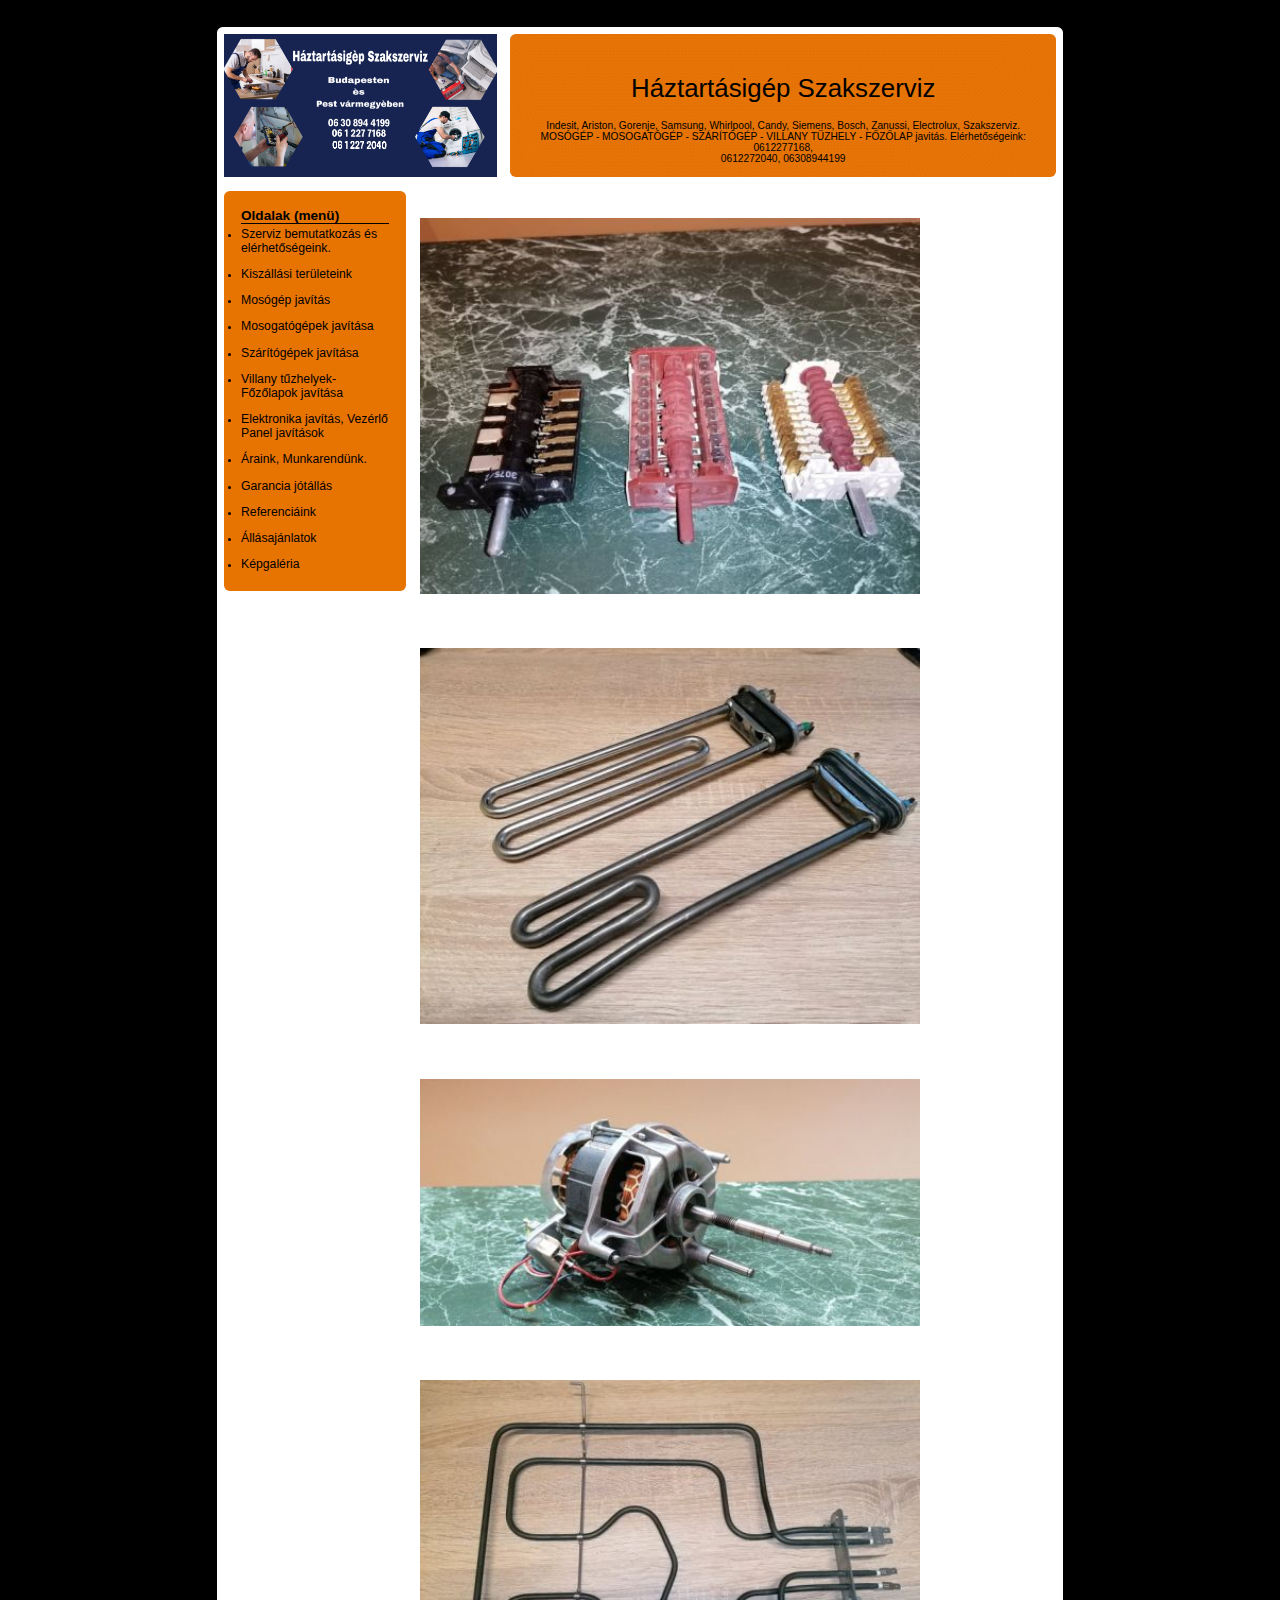
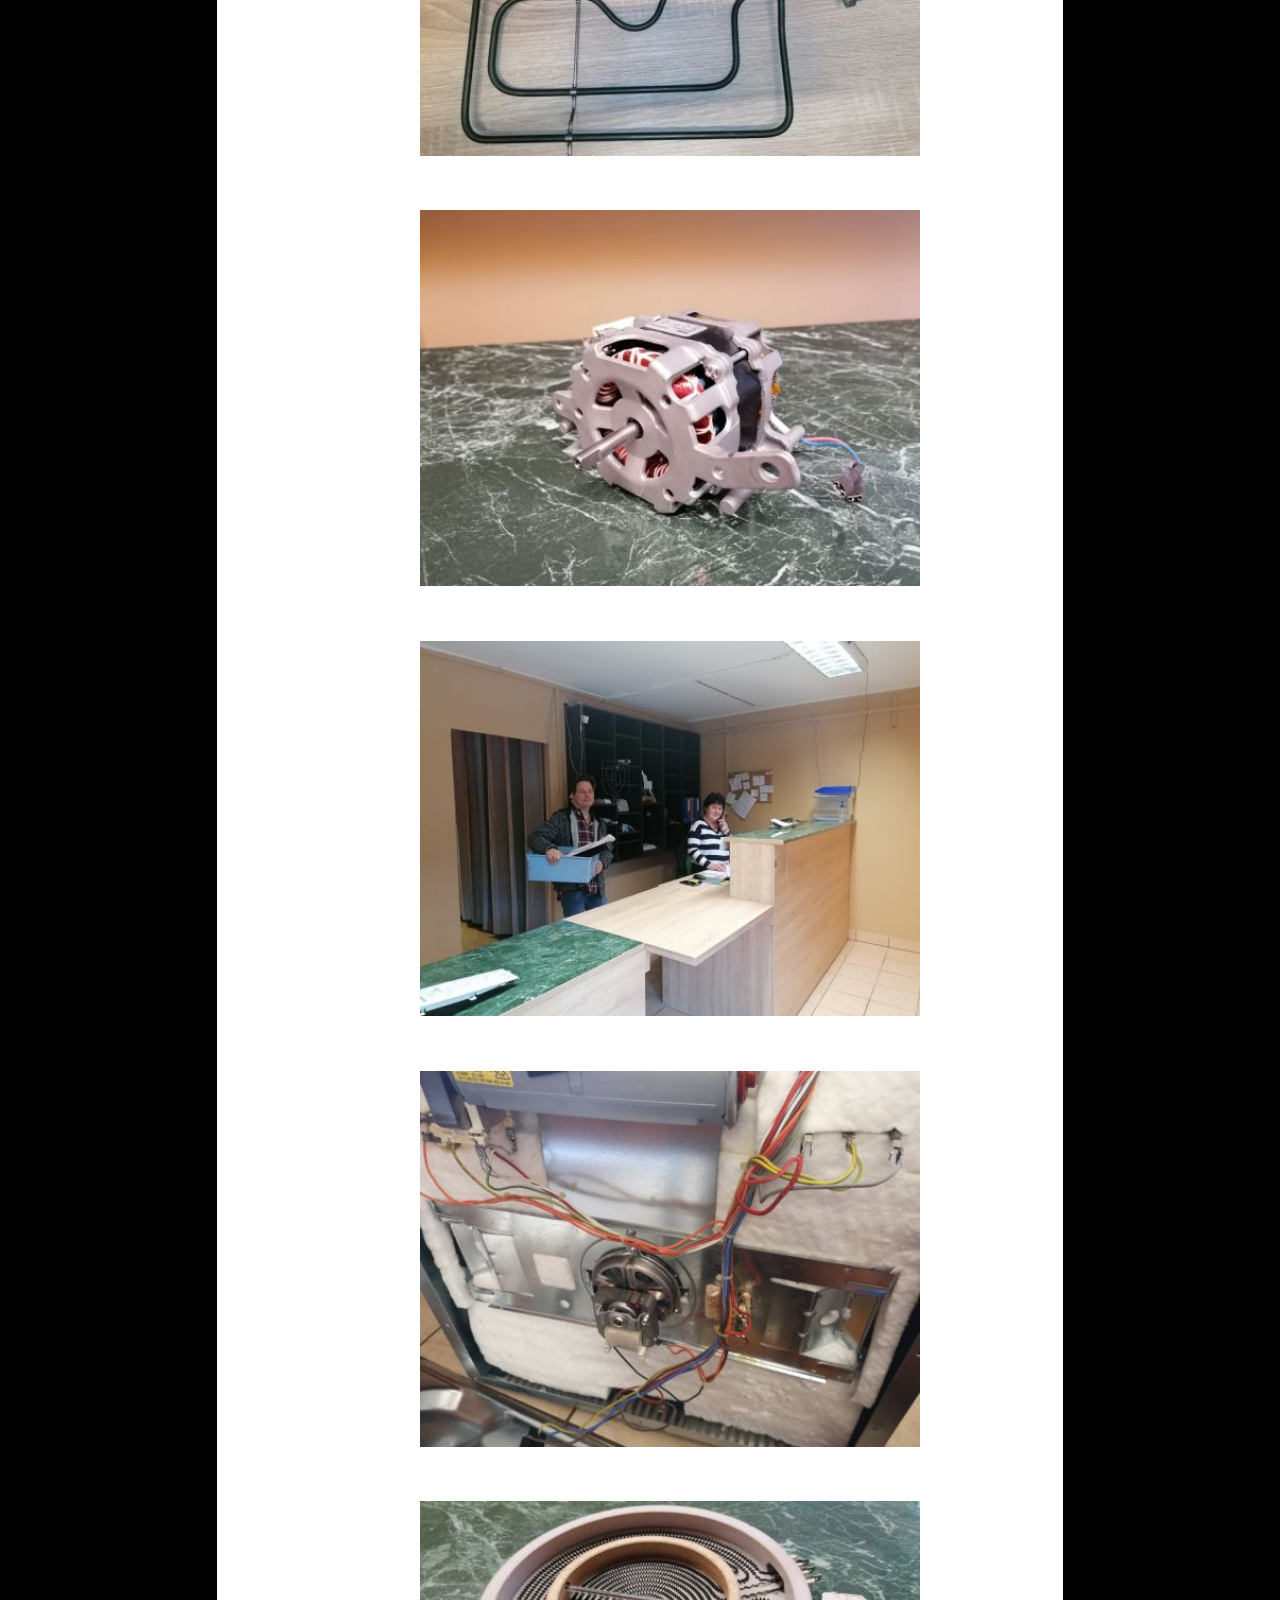
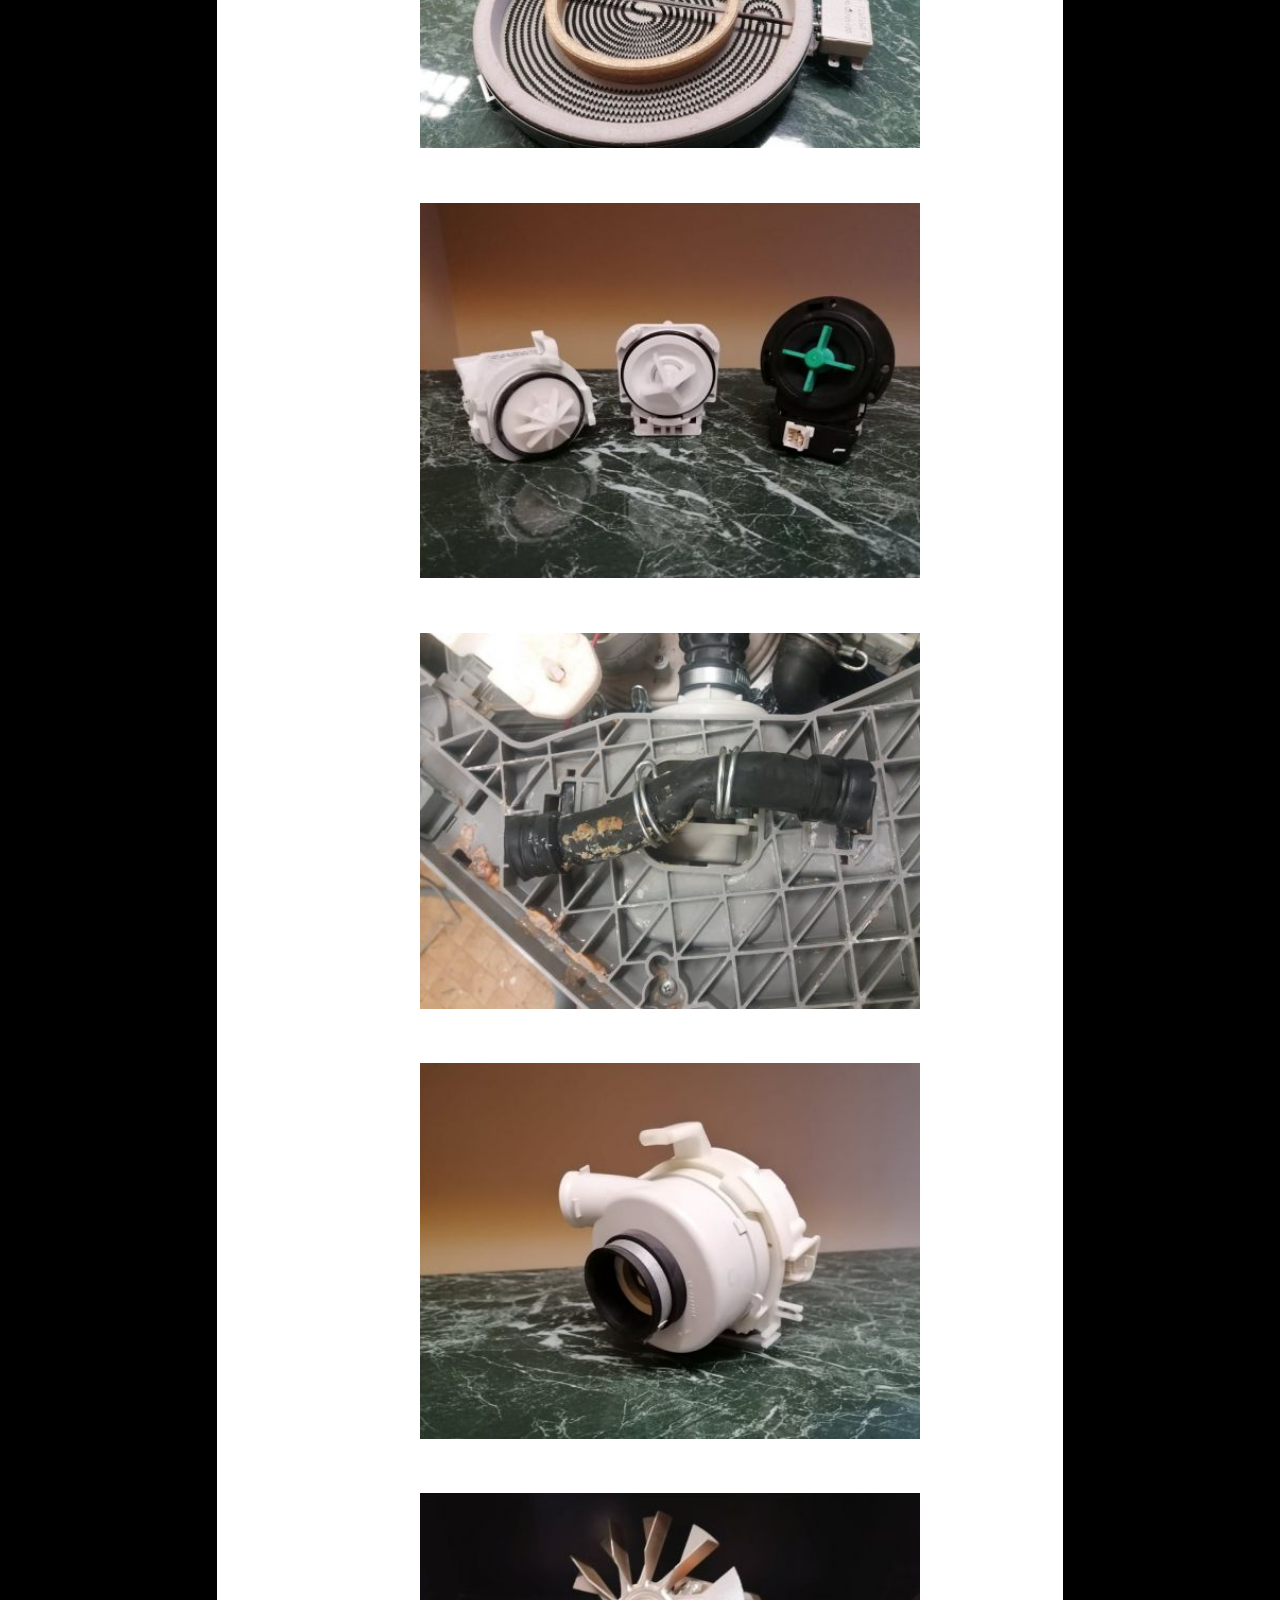
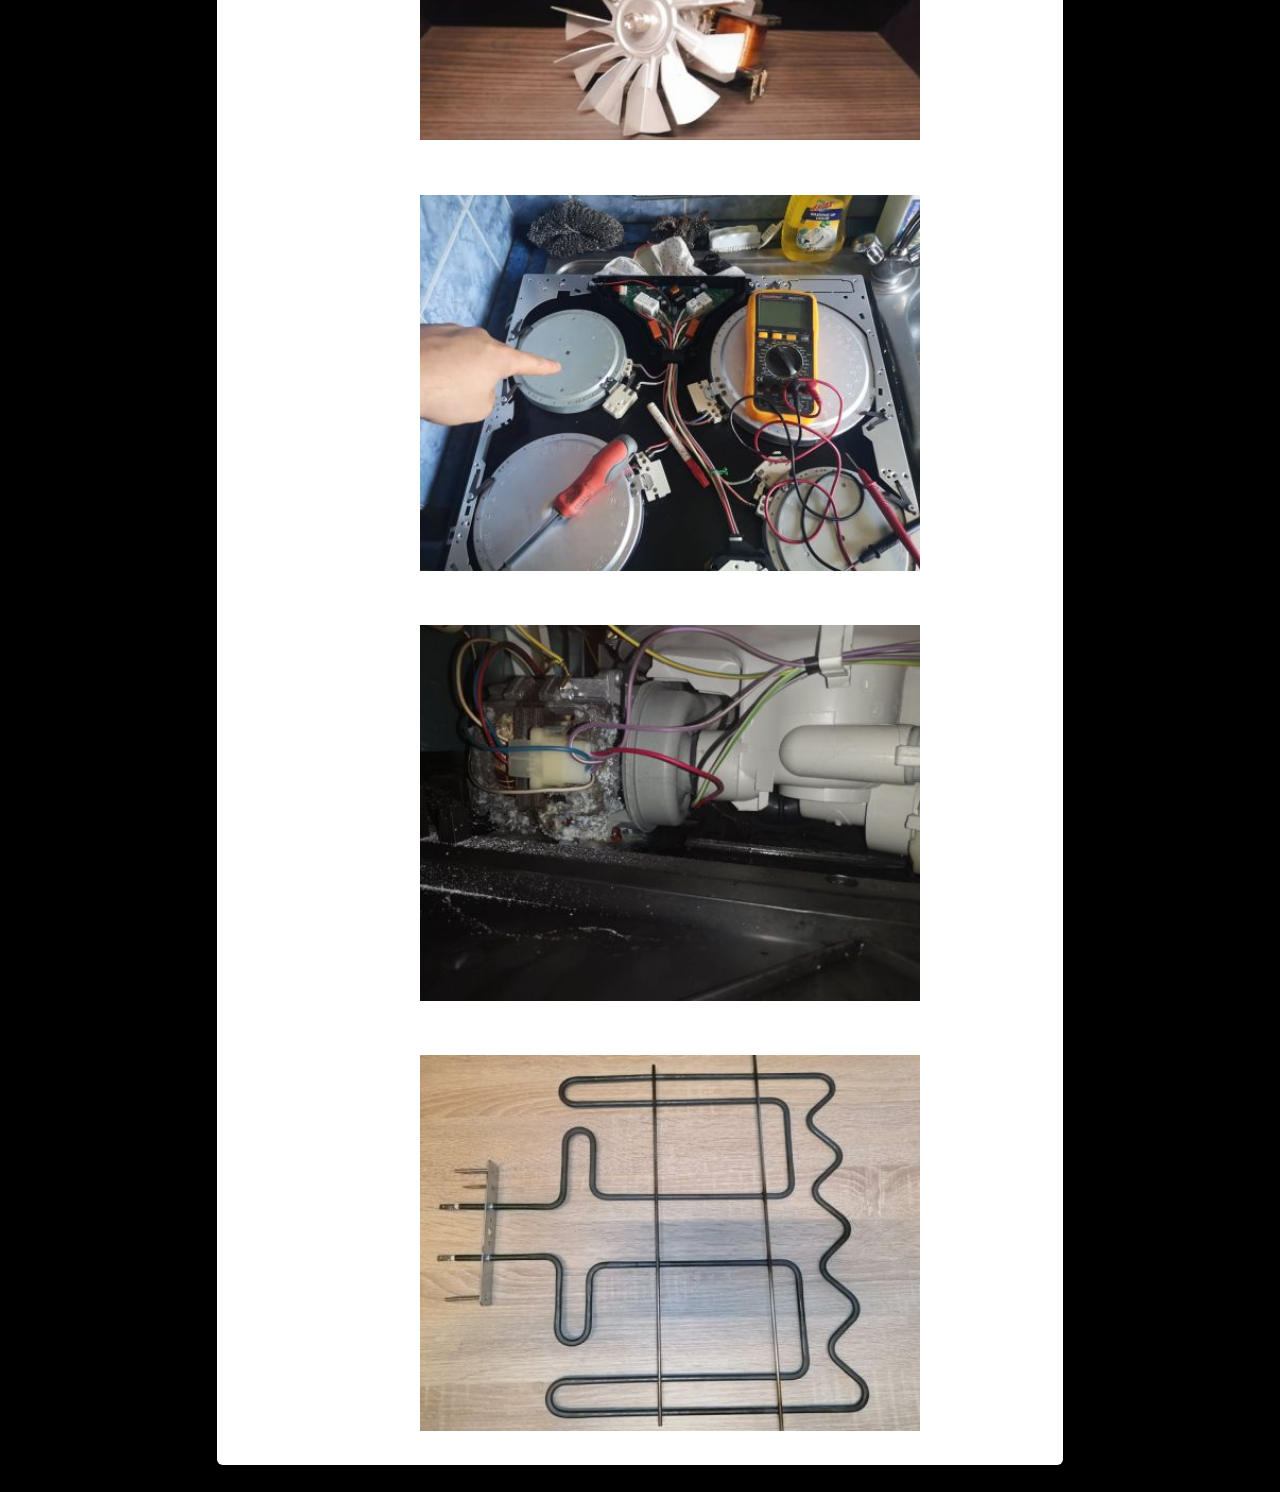
<file: kepgaleria.html>
<!DOCTYPE html>
<html lang="hu">
<head>
    <meta charset="UTF-8">
    <meta name="viewport" content="width=device-width, initial-scale=1.0">
    <title>Képgaléria</title>
    <link rel="stylesheet" href="./css/szerviz-bemutatkozas-es-elerhetosegeink.css">
    <link rel="stylesheet" href="./css/kepgaleria.css">

    <meta name="description" content="Indesit, Ariston, Whirlpool, Teka, Fagor, Candy, Zanussi, Electrolux, Aeg, Gorenje, Mora, Beko, Bosch, Elektrabregenz, Samsung Háztartási gépek Szakszervize.Háztartási: Mosógépek, Mosogatógépek javítása, Szárítógépek javítása, Villany tűzhelyek, Villany sütők javítása, Főzőlapok, Javítása, Beüzemelése. Porszívó, Kávéfőző, Mikrohullámú sütő, Olajsütő, Olaj radiátor, Hűsugárzó, Konyhai kisgépek Ventilátorok, Vízhűtők Javítása.">


    <meta name="keywords" content="Indesit, Ariston, Whirlpool, Teka, Fagor, Candy, Zanussi, Electrolux, Aeg, Gorenje, Mora, Beko, Bosch, Elektrabregenz, Samsung, Háztartási, gépek, Szakszervize, szerviz, Háztartásigép Szakszerviz, Porszívó, Kávéfőző, Mikrohullámú sütő, Olajsütő, Olaj radiátor, Hűsugárzó, Konyhai kisgépek, Ventilátorok, Vízhűtők, Javítása, Vezérlő, fordulat szabályzó, Elektronika panelekS">

    <meta name="author" content="Háztartásigép Szakszerviz">


    <meta property="og:title" content="Háztartásigép Szakszerviz" />
    <meta property="og:type" content="weboldal" />
    <meta property="og:description" content="Indesit, Ariston, Whirlpool, Teka, Fagor, Candy, Zanussi, Electrolux, Aeg, Gorenje, Mora, Beko, Bosch, Elektrabregenz, Samsung Háztartási gépek Szakszervize.Háztartási: Mosógépek, Mosogatógépek javítása, Szárítógépek javítása, Villany tűzhelyek, Villany sütők javítása, Főzőlapok, Javítása, Beüzemelése. Porszívó, Kávéfőző, Mikrohullámú sütő, Olajsütő, Olaj radiátor, Hűsugárzó, Konyhai kisgépek Ventilátorok, Vízhűtők Javítása." />
    
</head>
<body>
    <main class="container">
        <section class="header">
            <img src="./img/fejleckep.jpg" class="header-img">
            <div class="header-box" style="text-align: center;">
                <h1 class="header-title">Háztartásigép Szakszerviz </h1>
                <p class="header-text">Indesit, Ariston, Gorenje, Samsung, Whirlpool, Candy, Siemens, Bosch, Zanussi, Electrolux, Szakszerviz. MOSÓGÉP - MOSOGATÓGÉP - SZÁRÍTÓGÉP - VILLANY TŰZHELY - FŐZŐLAP javitás. Elérhetőségeink: <br>0612277168, <br>0612272040, 06308944199<br></p>
            </div>
            <div class="hamburger" id="menu">
                <img src="./img/icons8-hamburger-menu-50.png">
            </div>
        </section>
        <section class="main">
            <section class="leftside">
                <section class="left-sidebar" id="nav">
                    <h2 class="left-sidebar-title">Oldalak (menü)</h2>
                    <ul>
                        <li>
                            <a href="index.html">Szerviz bemutatkozás és elérhetőségeink.</a>
                        </li>
                        <li>
                            <a href="kiszallitasi-teruleteink.html">Kiszállási területeink</a>
                        </li>
                        <li>
                            <a href="mosogep-javitas.html">Mosógép javítás</a>
                        </li>
                        <li>
                            <a href="mosogatogepek-javitasa.html">Mosogatógépek javítása</a>
                        </li>
                        <li>
                            <a href="szaritogepek-javitasa.html">Szárítógépek javítása</a>
                        </li>
                        <li>
                            <a href="villany-tuzhelyek-fozolapok-javitasa.html">Villany tűzhelyek- Főzőlapok javítása</a>
                        </li>
                        <li>
                            <a href="elektronika-javitas-vezerlo-panel-javitasok.html">Elektronika javítás, Vezérlő Panel javítások</a>
                        </li>
                        <li>
                            <a href="araink-munkarendunk.html">Áraink, Munkarendünk.</a>
                        </li>
                        <li>
                            <a href="garancia-jotallas.html">Garancia jótállás</a>
                        </li>
                        <li>
                            <a href="referenciaink.html">Referenciáink</a>
                        </li>
                        <li>
                            <a href="allasajanlatok.html">Állásajánlatok</a>
                        </li>
                        <li>
                            <a href="kepgaleria.html">Képgaléria</a>
                        </li>
                    </ul>
    
    
                </section>
            </section>
            
            <section class="content">
                <div class="content-galeria-img">
                    <img src="./img/galeriakep-1.jpg"class="kepgaleria_img">
                    <img src="./img/galeriakep-2.jpg"class="kepgaleria_img">
                    <img src="./img/galeriakep-3.jpg"class="kepgaleria_img">
                    <img src="./img/galeriakep-4.jpg"class="kepgaleria_img">
                    <img src="./img/galeriakep-5.jpg"class="kepgaleria_img">
                    <img src="./img/galeriakep-6.jpg"class="kepgaleria_img">
                    <img src="./img/galeriakep-7.jpg"class="kepgaleria_img">
                    <img src="./img/galeriakep-8.jpg"class="kepgaleria_img">
                    <img src="./img/galeriakep-9.jpg"class="kepgaleria_img">
                    <img src="./img/galeriakep-10.jpg"class="kepgaleria_img">
                    <img src="./img/galeriakep-11.jpg"class="kepgaleria_img">
                    <img src="./img/galeriakep-12.jpg"class="kepgaleria_img">
                    <img src="./img/galeriakep-13.jpg"class="kepgaleria_img">
                    <img src="./img/galeriakep-14.jpg"class="kepgaleria_img">
                    <img src="./img/galeriakep-15.jpg"class="kepgaleria_img">
                </div>
            </section> 
            </section>

                <!--    <footer>
                    <p>
                    Oldal: Szerviz bemutatkozás és elérhetőségeink.<br>
                    Háztartásigép Szakszerviz - © 2008 - 2023 - szervizkozpont2.hu 
                 </p>
                 <div class="footer-aszf">
                    <a href="https://www.hupont.hu/44/aszf" class="aszf">ÁSZF</a>
                    <a href="https://www.hupont.hu/42/adatvedelmi-nyilatkozat">Adatvédelmi Nyilatkozat</a>
                 </div>
                </footer> -->
                <script src="./js/script.js"></script>
        
    </main>
</body>
</html>
</file>
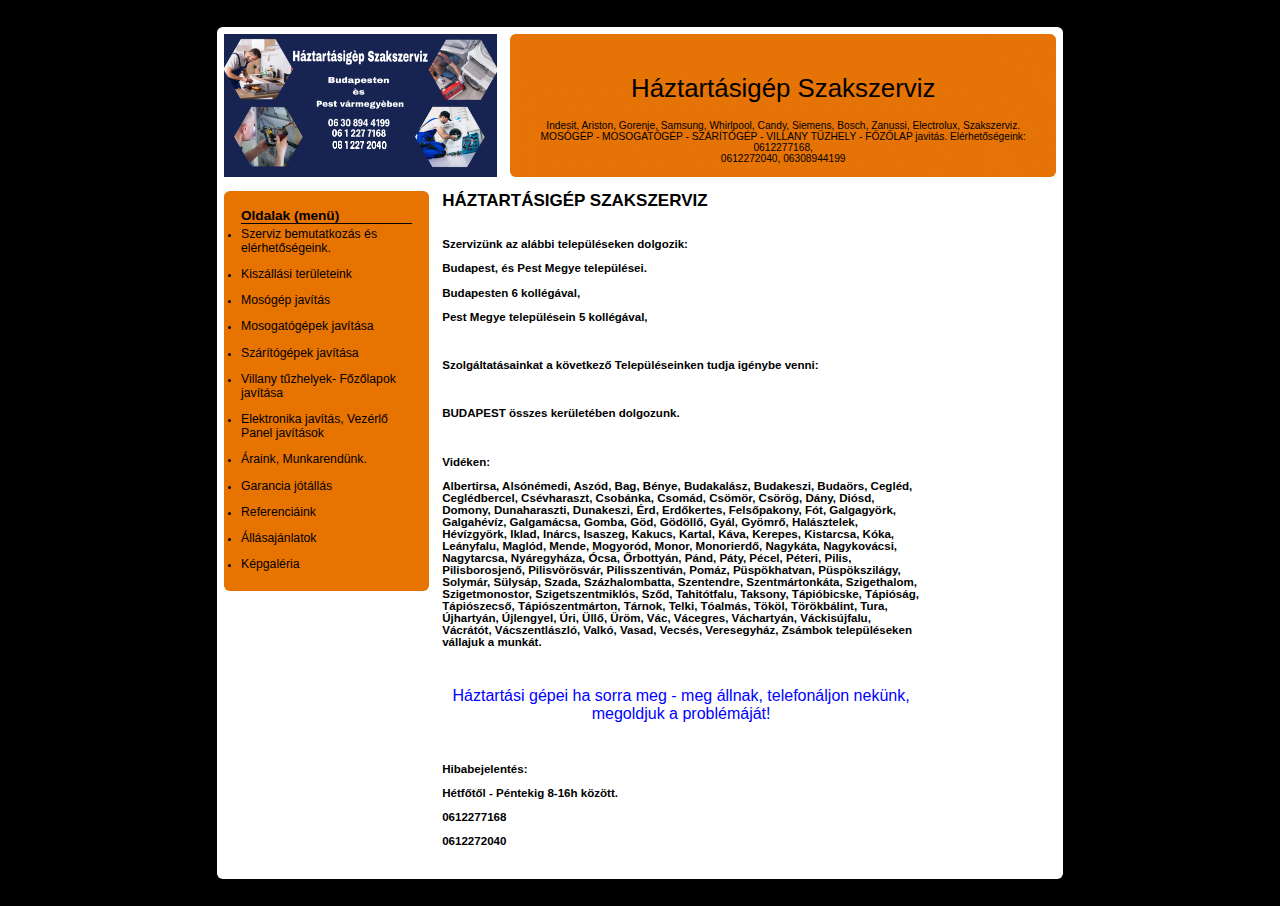
<file: kiszallitasi-teruleteink.html>
<!DOCTYPE html>
<html lang="hu">

<head>
    <meta charset="UTF-8">
    <meta name="viewport" content="width=device-width, initial-scale=1.0">
    <title>Kiszállítási területeink</title>
    <link rel="stylesheet" href="./css/szerviz-bemutatkozas-es-elerhetosegeink.css">
    <link rel="stylesheet" href="./css/kiszallitasi-teruleteink.css">

    <meta name="description" content="Indesit, Ariston, Whirlpool, Teka, Fagor, Candy, Zanussi, Electrolux, Aeg, Gorenje, Mora, Beko, Bosch, Elektrabregenz, Samsung Háztartási gépek Szakszervize.Háztartási: Mosógépek, Mosogatógépek javítása, Szárítógépek javítása, Villany tűzhelyek, Villany sütők javítása, Főzőlapok, Javítása, Beüzemelése. Porszívó, Kávéfőző, Mikrohullámú sütő, Olajsütő, Olaj radiátor, Hűsugárzó, Konyhai kisgépek Ventilátorok, Vízhűtők Javítása.">


    <meta name="keywords" content="Indesit, Ariston, Whirlpool, Teka, Fagor, Candy, Zanussi, Electrolux, Aeg, Gorenje, Mora, Beko, Bosch, Elektrabregenz, Samsung, Háztartási, gépek, Szakszervize, szerviz, Háztartásigép Szakszerviz, Porszívó, Kávéfőző, Mikrohullámú sütő, Olajsütő, Olaj radiátor, Hűsugárzó, Konyhai kisgépek, Ventilátorok, Vízhűtők, Javítása, Vezérlő, fordulat szabályzó, Elektronika panelekS">

    <meta name="author" content="Háztartásigép Szakszerviz">


    <meta property="og:title" content="Háztartásigép Szakszerviz" />
    <meta property="og:type" content="weboldal" />
    <meta property="og:description" content="Indesit, Ariston, Whirlpool, Teka, Fagor, Candy, Zanussi, Electrolux, Aeg, Gorenje, Mora, Beko, Bosch, Elektrabregenz, Samsung Háztartási gépek Szakszervize.Háztartási: Mosógépek, Mosogatógépek javítása, Szárítógépek javítása, Villany tűzhelyek, Villany sütők javítása, Főzőlapok, Javítása, Beüzemelése. Porszívó, Kávéfőző, Mikrohullámú sütő, Olajsütő, Olaj radiátor, Hűsugárzó, Konyhai kisgépek Ventilátorok, Vízhűtők Javítása." />
    
</head>

<body>
    <main class="container">
        <section class="header">
            <img src="./img/fejleckep.jpg" class="header-img">
            <div class="header-box" style="text-align: center;">
                <h1 class="header-title">Háztartásigép Szakszerviz </h1>
                <p class="header-text">Indesit, Ariston, Gorenje, Samsung, Whirlpool, Candy, Siemens, Bosch, Zanussi, Electrolux, Szakszerviz. MOSÓGÉP - MOSOGATÓGÉP - SZÁRÍTÓGÉP - VILLANY TŰZHELY - FŐZŐLAP javitás. Elérhetőségeink: <br>0612277168, <br>0612272040, 06308944199<br></p>
            </div>
            <div class="hamburger" id="menu">
                <img src="./img/icons8-hamburger-menu-50.png">
            </div>
        </section>
        <section class="main">
            <section class="leftside">
                <section class="left-sidebar" id="nav">
                    <h2 class="left-sidebar-title">Oldalak (menü)</h2>
                    <ul>
                        <li>
                            <a href="index.html">Szerviz bemutatkozás és
                                elérhetőségeink.</a>
                        </li>
                        <li>
                            <a href="kiszallitasi-teruleteink.html">Kiszállási területeink</a>
                        </li>
                        <li>
                            <a href="mosogep-javitas.html">Mosógép javítás</a>
                        </li>
                        <li>
                            <a href="mosogatogepek-javitasa.html">Mosogatógépek javítása</a>
                        </li>
                        <li>
                            <a href="szaritogepek-javitasa.html">Szárítógépek javítása</a>
                        </li>
                        <li>
                            <a href="villany-tuzhelyek-fozolapok-javitasa.html">Villany tűzhelyek- Főzőlapok
                                javítása</a>
                        </li>
                        <li>
                            <a href="elektronika-javitas-vezerlo-panel-javitasok.html">Elektronika javítás, Vezérlő
                                Panel javítások</a>
                        </li>
                        <li>
                            <a href="araink-munkarendunk.html">Áraink, Munkarendünk.</a>
                        </li>
                        <li>
                            <a href="garancia-jotallas.html">Garancia jótállás</a>
                        </li>
                        <li>
                            <a href="referenciaink.html">Referenciáink</a>
                        </li>
                        <li>
                            <a href="allasajanlatok.html">Állásajánlatok</a>
                        </li>
                        <li>
                            <a href="kepgaleria.html">Képgaléria</a>
                        </li>
                    </ul>
                </section>
            </section>

            <section class="content">
                <h2 class="content-title">Háztartásigép Szakszerviz</h2>

                <div>
                    <p class="content-p bold">Szervizünk az alábbi településeken dolgozik:</p>
                    <p class="content-p bold">Budapest, és Pest Megye települései.</p>
                    <p class="content-p bold">Budapesten 6 kollégával,</p>
                    <p class="content-p bold">Pest Megye településein 5 kollégával,</p><br><br>
                    <p class="content-p bold">Szolgáltatásainkat a következő Településeinken tudja igénybe venni:</p><br><br>
                    <p class="content-p bold">BUDAPEST összes kerületében dolgozunk.</p><br><br>
                    <p class="content-p bold">Vidéken:</p>
                    <p class="content-p bold">Albertirsa, Alsónémedi, Aszód, Bag, Bénye, Budakalász, Budakeszi, Budaörs,
                        Cegléd, Ceglédbercel, Csévharaszt, Csobánka, Csomád, Csömör, Csörög, Dány, Diósd, Domony,
                        Dunaharaszti, Dunakeszi, Érd, Erdőkertes, Felsőpakony, Fót, Galgagyörk, Galgahévíz, Galgamácsa,
                        Gomba, Göd, Gödöllő, Gyál, Gyömrő, Halásztelek, Hévízgyörk, Iklad, Inárcs, Isaszeg, Kakucs,
                        Kartal, Káva, Kerepes, Kistarcsa, Kóka, Leányfalu, Maglód, Mende, Mogyoród, Monor, Monorierdő,
                        Nagykáta, Nagykovácsi, Nagytarcsa, Nyáregyháza, Ócsa, Őrbottyán, Pánd, Páty, Pécel, Péteri,
                        Pilis, Pilisborosjenő, Pilisvörösvár, Pilisszentiván, Pomáz, Püspökhatvan, Püspökszilágy,
                        Solymár, Sülysáp, Szada, Százhalombatta, Szentendre, Szentmártonkáta, Szigethalom,
                        Szigetmonostor, Szigetszentmiklós, Sződ, Tahitótfalu, Taksony, Tápióbicske, Tápióság,
                        Tápiószecső, Tápiószentmárton, Tárnok, Telki, Tóalmás, Tököl, Törökbálint, Tura, Újhartyán,
                        Újlengyel, Úri, Üllő, Üröm, Vác, Vácegres, Váchartyán, Váckisújfalu, Vácrátót, Vácszentlászló,
                        Valkó, Vasad, Vecsés, Veresegyház, Zsámbok településeken vállajuk a munkát.</p>
                </div>


                <p class="content-link"> Háztartási gépei ha sorra meg - meg állnak, telefonáljon nekünk, megoldjuk a
                    problémáját!
                </p>

                <div class="content-side">
                    <p class="content-p content-small-size"></p>
                    <p class="content-p bold">Hibabejelentés:</p>
                    <p class="content-p bold">Hétfőtől - Péntekig 8-16h között.</p>
                    <p class="content-p bold">0612277168</p>
                    <p class="content-p bold">0612272040</p>
                    <p class="content-p bold"></p>
                </div>
            </section>
            </section>
                <!--    <footer>
                    <p>
                    Oldal: Szerviz bemutatkozás és elérhetőségeink.<br>
                    Háztartásigép Szakszerviz - © 2008 - 2023 - szervizkozpont2.hu 
                 </p>
                 <div class="footer-aszf">
                    <a href="https://www.hupont.hu/44/aszf" class="aszf">ÁSZF</a>
                    <a href="https://www.hupont.hu/42/adatvedelmi-nyilatkozat">Adatvédelmi Nyilatkozat</a>
                 </div>
                </footer> -->
                <script src="./js/script.js"></script>
            
        
    </main>
</body>

</html>
</file>
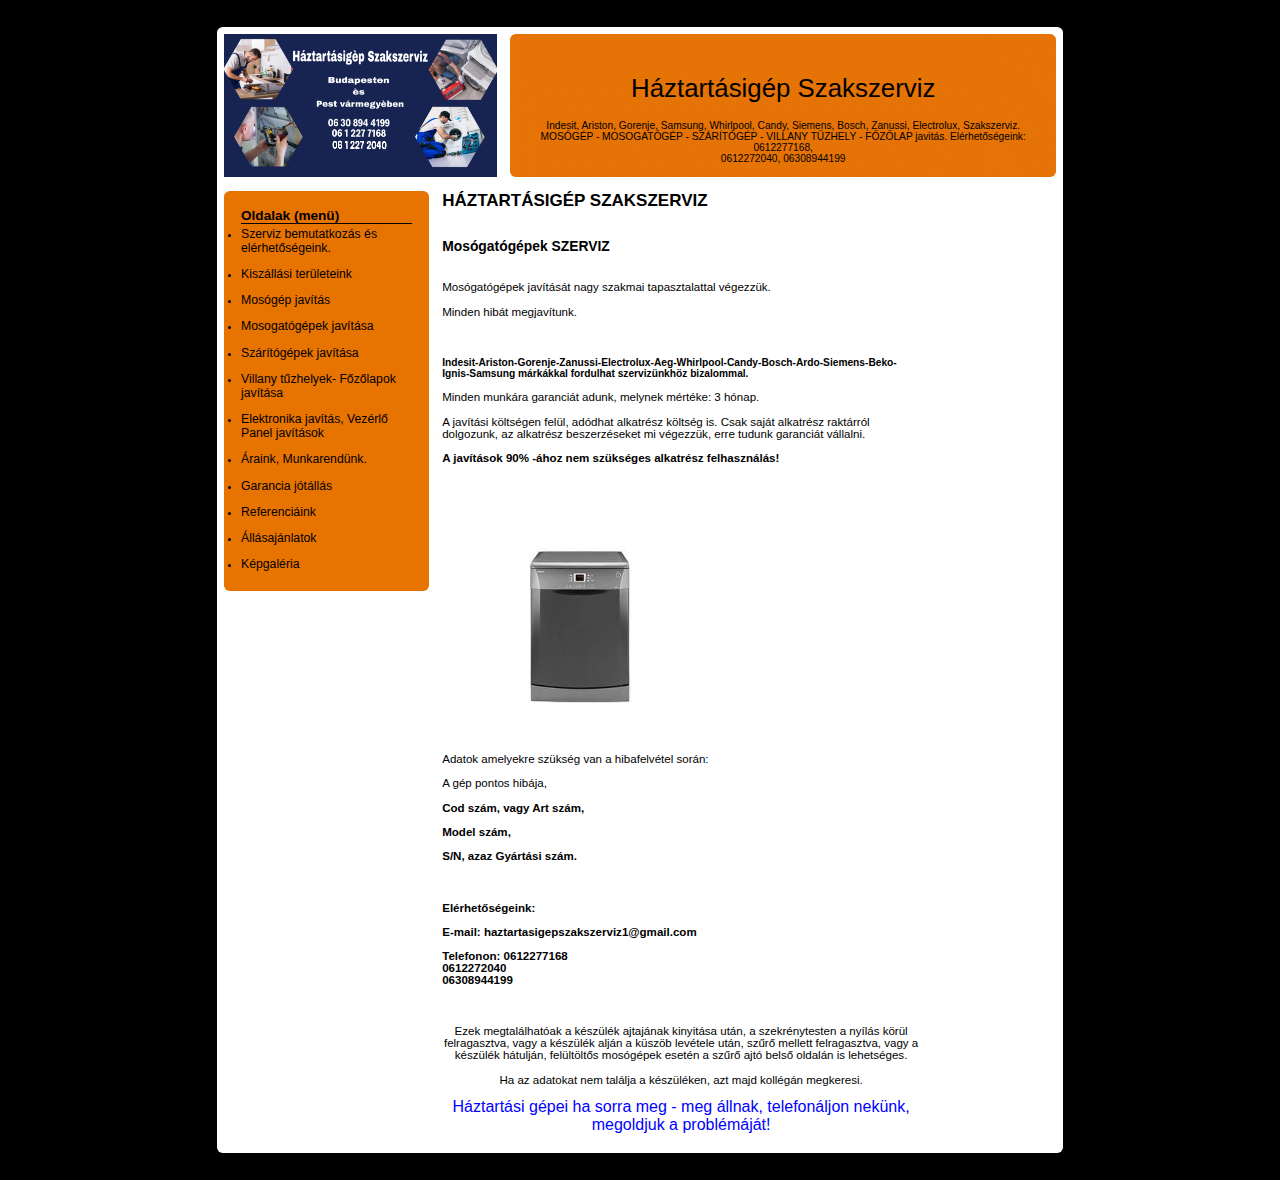
<file: mosogatogepek-javitasa.html>
<!DOCTYPE html>
<html lang="hu">
<head>
    <meta charset="UTF-8">
    <meta name="viewport" content="width=device-width, initial-scale=1.0">
    <title>Mosógatógépek javítása</title>
    <link rel="stylesheet" href="./css/szerviz-bemutatkozas-es-elerhetosegeink.css">
    <link rel="stylesheet" href="./css/mosogep-javitas.css">

    <meta name="description" content="Indesit, Ariston, Whirlpool, Teka, Fagor, Candy, Zanussi, Electrolux, Aeg, Gorenje, Mora, Beko, Bosch, Elektrabregenz, Samsung Háztartási gépek Szakszervize.Háztartási: Mosógépek, Mosogatógépek javítása, Szárítógépek javítása, Villany tűzhelyek, Villany sütők javítása, Főzőlapok, Javítása, Beüzemelése. Porszívó, Kávéfőző, Mikrohullámú sütő, Olajsütő, Olaj radiátor, Hűsugárzó, Konyhai kisgépek Ventilátorok, Vízhűtők Javítása.">


    <meta name="keywords" content="Indesit, Ariston, Whirlpool, Teka, Fagor, Candy, Zanussi, Electrolux, Aeg, Gorenje, Mora, Beko, Bosch, Elektrabregenz, Samsung, Háztartási, gépek, Szakszervize, szerviz, Háztartásigép Szakszerviz, Porszívó, Kávéfőző, Mikrohullámú sütő, Olajsütő, Olaj radiátor, Hűsugárzó, Konyhai kisgépek, Ventilátorok, Vízhűtők, Javítása, Vezérlő, fordulat szabályzó, Elektronika panelekS">

    <meta name="author" content="Háztartásigép Szakszerviz">


    <meta property="og:title" content="Háztartásigép Szakszerviz" />
    <meta property="og:type" content="weboldal" />
    <meta property="og:description" content="Indesit, Ariston, Whirlpool, Teka, Fagor, Candy, Zanussi, Electrolux, Aeg, Gorenje, Mora, Beko, Bosch, Elektrabregenz, Samsung Háztartási gépek Szakszervize.Háztartási: Mosógépek, Mosogatógépek javítása, Szárítógépek javítása, Villany tűzhelyek, Villany sütők javítása, Főzőlapok, Javítása, Beüzemelése. Porszívó, Kávéfőző, Mikrohullámú sütő, Olajsütő, Olaj radiátor, Hűsugárzó, Konyhai kisgépek Ventilátorok, Vízhűtők Javítása." />
    
</head>
<body>
    <main class="container">
        <section class="header">
            <img src="./img/fejleckep.jpg" class="header-img">
            <div class="header-box" style="text-align: center;">
                <h1 class="header-title">Háztartásigép Szakszerviz </h1>
                <p class="header-text">Indesit, Ariston, Gorenje, Samsung, Whirlpool, Candy, Siemens, Bosch, Zanussi, Electrolux, Szakszerviz. MOSÓGÉP - MOSOGATÓGÉP - SZÁRÍTÓGÉP - VILLANY TŰZHELY - FŐZŐLAP javitás. Elérhetőségeink: <br>0612277168, <br>0612272040, 06308944199<br></p>
            </div>
            <div class="hamburger" id="menu">
                <img src="./img/icons8-hamburger-menu-50.png">
            </div>
        </section>
        <section class="main">
            <section class="leftside">
                <section class="left-sidebar" id="nav">
                    <h2 class="left-sidebar-title">Oldalak (menü)</h2>
                    <ul>
                        <li>
                            <a href="index.html">Szerviz bemutatkozás és elérhetőségeink.</a>
                        </li>
                        <li>
                            <a href="kiszallitasi-teruleteink.html">Kiszállási területeink</a>
                        </li>
                        <li>
                            <a href="mosogep-javitas.html">Mosógép javítás</a>
                        </li>
                        <li>
                            <a href="mosogatogepek-javitasa.html">Mosogatógépek javítása</a>
                        </li>
                        <li>
                            <a href="szaritogepek-javitasa.html">Szárítógépek javítása</a>
                        </li>
                        <li>
                            <a href="villany-tuzhelyek-fozolapok-javitasa.html">Villany tűzhelyek- Főzőlapok javítása</a>
                        </li>
                        <li>
                            <a href="elektronika-javitas-vezerlo-panel-javitasok.html">Elektronika javítás, Vezérlő Panel javítások</a>
                        </li>
                        <li>
                            <a href="araink-munkarendunk.html">Áraink, Munkarendünk.</a>
                        </li>
                        <li>
                            <a href="garancia-jotallas.html">Garancia jótállás</a>
                        </li>
                        <li>
                            <a href="referenciaink.html">Referenciáink</a>
                        </li>
                        <li>
                            <a href="allasajanlatok.html">Állásajánlatok</a>
                        </li>
                        <li>
                            <a href="kepgaleria.html">Képgaléria</a>
                        </li>
                    </ul>
    
    
                </section>
            </section>
            
            <section class="content">
                <h2 class="content-title">Háztartásigép Szakszerviz</h2>
                <span class="content-subtitle bold">Mosógatógépek SZERVIZ</span>
                <div>
                    <p class="content-p">Mosógatógépek javítását nagy szakmai tapasztalattal végezzük.</p>
                    <p class="content-p">Minden hibát megjavítunk.</p>
                </div>
                
                <div>
                    <p class="header-text content-p bold">Indesit-Ariston-Gorenje-Zanussi-Electrolux-Aeg-Whirlpool-Candy-Bosch-Ardo-Siemens-Beko-Ignis-Samsung márkákkal fordulhat szervizünkhöz bizalommal.</p>
                    <p class="content-p">Minden munkára garanciát adunk, melynek mértéke: 3 hónap.</p>
                    <p class="content-p">A javítási költségen felül, adódhat alkatrész költség is. Csak saját alkatrész raktárról dolgozunk, az alkatrész beszerzéseket mi végezzük, erre tudunk garanciát vállalni.</p>
                    <p class="content-p bold">A javítások 90% -ához nem szükséges alkatrész felhasználás!</p>
                </div>
         
                <div class="content-elerhetoseg">
                    <div class="content-mosogep-img"> 
                        <img src="./img/mosogatogep.jpg" alt="mosogatogep.jpg">
                    </div>
                    <div>
                        <p class="content-p">Adatok amelyekre szükség van a hibafelvétel során:</p>
                        <p class="content-p">A gép pontos hibája,</p>
                        <p class="content-p bold">Cod szám, vagy Art szám, </p>
                        <p class="content-p bold">Model szám,  </p>
                        <p class="content-p bold">S/N, azaz Gyártási szám.</p>
                    </div>
                </div>

                <div>
                    <p class="content-p bold">Elérhetőségeink:</p>
                    <p class="content-p bold">E-mail: haztartasigepszakszerviz1@gmail.com</p>
                    <p class="content-p bold">Telefonon: 0612277168 <br> 0612272040 <br> 06308944199</p>
                </div>

                <div>
                    <p class="content-p center">Ezek megtalálhatóak a készülék ajtajának kinyitása után, a szekrénytesten a nyílás körül felragasztva, vagy a készülék alján a küszöb levétele után, szűrő mellett felragasztva, vagy a készülék hátulján, felültöltős mosógépek esetén a szűrő ajtó belső oldalán is lehetséges.</p>
                    <p class="content-p center">Ha az adatokat nem találja a készüléken, azt majd kollégán megkeresi.</p>
                    <p class="content-p center content-link">Háztartási gépei ha sorra meg - meg állnak, telefonáljon nekünk, megoldjuk a problémáját!</p>
                </div>
            </section>
            </section>
                <!--    <footer>
                    <p>
                    Oldal: Szerviz bemutatkozás és elérhetőségeink.<br>
                    Háztartásigép Szakszerviz - © 2008 - 2023 - szervizkozpont2.hu 
                 </p>
                 <div class="footer-aszf">
                    <a href="https://www.hupont.hu/44/aszf" class="aszf">ÁSZF</a>
                    <a href="https://www.hupont.hu/42/adatvedelmi-nyilatkozat">Adatvédelmi Nyilatkozat</a>
                 </div>
                </footer> -->
                <script src="./js/script.js"></script>
        
    </main>
</body>
</html>
</file>
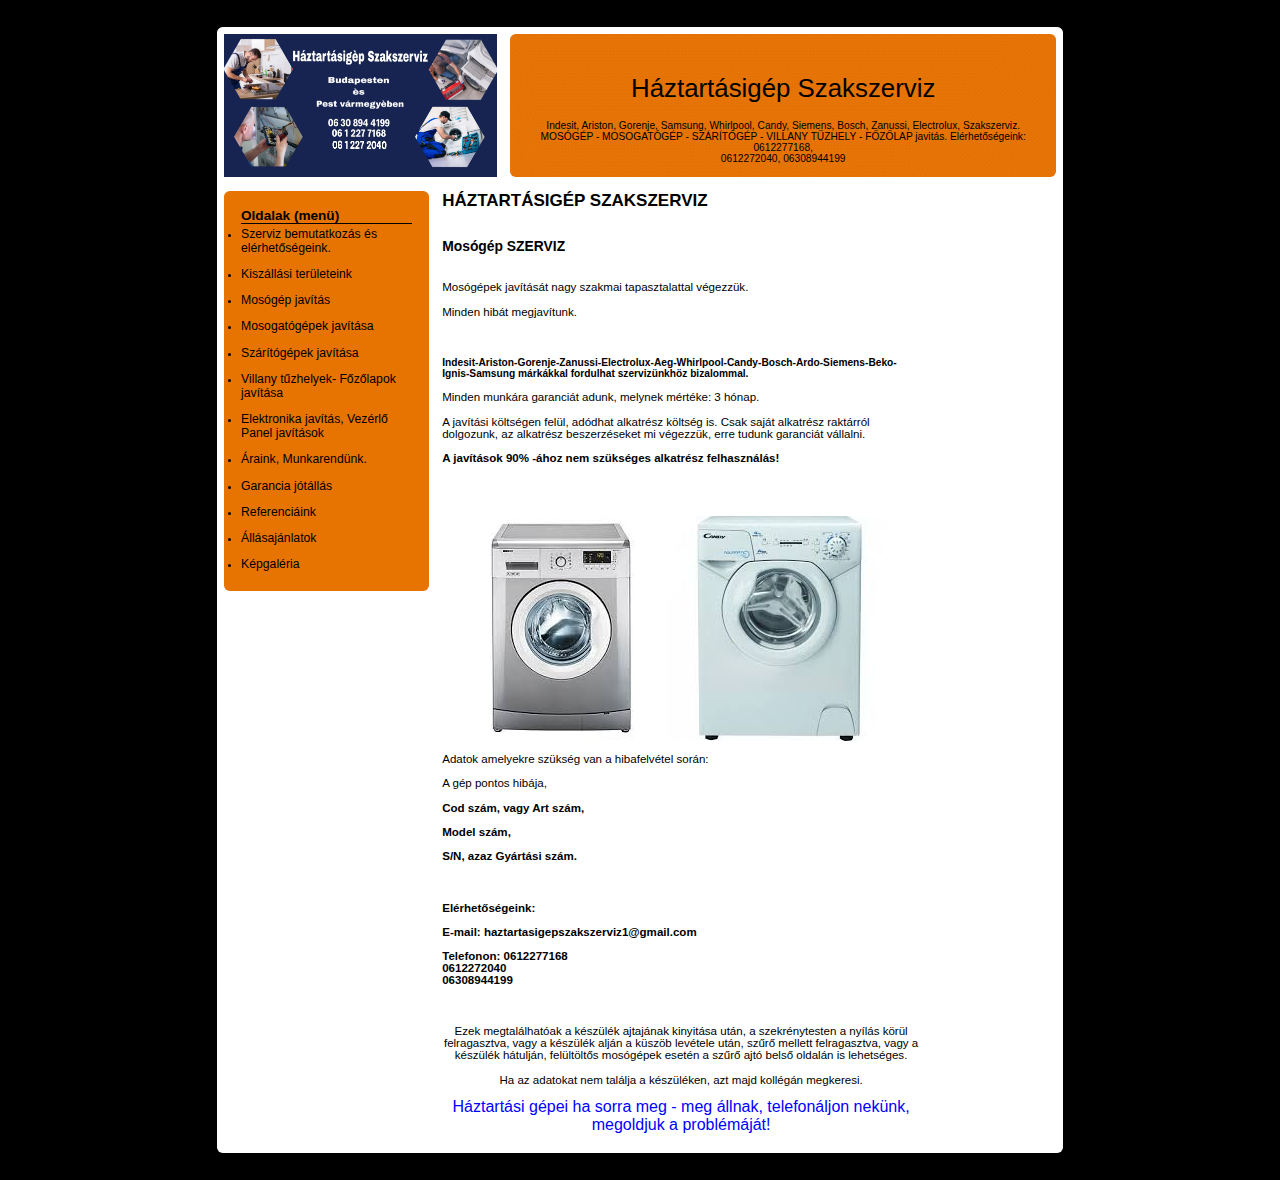
<file: mosogep-javitas.html>
<!DOCTYPE html>
<html lang="hu">
<head>
    <meta charset="UTF-8">
    <meta name="viewport" content="width=device-width, initial-scale=1.0">
    <title>Mosógép javítás</title>
    <link rel="stylesheet" href="./css/szerviz-bemutatkozas-es-elerhetosegeink.css">
    <link rel="stylesheet" href="./css/mosogep-javitas.css">

    <meta name="description" content="Indesit, Ariston, Whirlpool, Teka, Fagor, Candy, Zanussi, Electrolux, Aeg, Gorenje, Mora, Beko, Bosch, Elektrabregenz, Samsung Háztartási gépek Szakszervize.Háztartási: Mosógépek, Mosogatógépek javítása, Szárítógépek javítása, Villany tűzhelyek, Villany sütők javítása, Főzőlapok, Javítása, Beüzemelése. Porszívó, Kávéfőző, Mikrohullámú sütő, Olajsütő, Olaj radiátor, Hűsugárzó, Konyhai kisgépek Ventilátorok, Vízhűtők Javítása.">


    <meta name="keywords" content="Indesit, Ariston, Whirlpool, Teka, Fagor, Candy, Zanussi, Electrolux, Aeg, Gorenje, Mora, Beko, Bosch, Elektrabregenz, Samsung, Háztartási, gépek, Szakszervize, szerviz, Háztartásigép Szakszerviz, Porszívó, Kávéfőző, Mikrohullámú sütő, Olajsütő, Olaj radiátor, Hűsugárzó, Konyhai kisgépek, Ventilátorok, Vízhűtők, Javítása, Vezérlő, fordulat szabályzó, Elektronika panelekS">

    <meta name="author" content="Háztartásigép Szakszerviz">


    <meta property="og:title" content="Háztartásigép Szakszerviz" />
    <meta property="og:type" content="weboldal" />
    <meta property="og:description" content="Indesit, Ariston, Whirlpool, Teka, Fagor, Candy, Zanussi, Electrolux, Aeg, Gorenje, Mora, Beko, Bosch, Elektrabregenz, Samsung Háztartási gépek Szakszervize.Háztartási: Mosógépek, Mosogatógépek javítása, Szárítógépek javítása, Villany tűzhelyek, Villany sütők javítása, Főzőlapok, Javítása, Beüzemelése. Porszívó, Kávéfőző, Mikrohullámú sütő, Olajsütő, Olaj radiátor, Hűsugárzó, Konyhai kisgépek Ventilátorok, Vízhűtők Javítása." />
    
</head>
<body>
    <main class="container">
        <section class="header">
            <img src="./img/fejleckep.jpg" class="header-img">
            <div class="header-box" style="text-align: center;">
                <h1 class="header-title">Háztartásigép Szakszerviz </h1>
                <p class="header-text">Indesit, Ariston, Gorenje, Samsung, Whirlpool, Candy, Siemens, Bosch, Zanussi, Electrolux, Szakszerviz. MOSÓGÉP - MOSOGATÓGÉP - SZÁRÍTÓGÉP - VILLANY TŰZHELY - FŐZŐLAP javitás. Elérhetőségeink: <br>0612277168, <br>0612272040, 06308944199<br></p>
            </div>
            <div class="hamburger" id="menu">
                <img src="./img/icons8-hamburger-menu-50.png">
            </div>
        </section>
        <section class="main">
            <section class="leftside">
                <section class="left-sidebar" id="nav">
                    <h2 class="left-sidebar-title">Oldalak (menü)</h2>
                    <ul>
                        <li>
                            <a href="index.html">Szerviz bemutatkozás és elérhetőségeink.</a>
                        </li>
                        <li>
                            <a href="kiszallitasi-teruleteink.html">Kiszállási területeink</a>
                        </li>
                        <li>
                            <a href="mosogep-javitas.html">Mosógép javítás</a>
                        </li>
                        <li>
                            <a href="mosogatogepek-javitasa.html">Mosogatógépek javítása</a>
                        </li>
                        <li>
                            <a href="szaritogepek-javitasa.html">Szárítógépek javítása</a>
                        </li>
                        <li>
                            <a href="villany-tuzhelyek-fozolapok-javitasa.html">Villany tűzhelyek- Főzőlapok javítása</a>
                        </li>
                        <li>
                            <a href="elektronika-javitas-vezerlo-panel-javitasok.html">Elektronika javítás, Vezérlő Panel javítások</a>
                        </li>
                        <li>
                            <a href="araink-munkarendunk.html">Áraink, Munkarendünk.</a>
                        </li>
                        <li>
                            <a href="garancia-jotallas.html">Garancia jótállás</a>
                        </li>
                        <li>
                            <a href="referenciaink.html">Referenciáink</a>
                        </li>
                        <li>
                            <a href="allasajanlatok.html">Állásajánlatok</a>
                        </li>
                        <li>
                            <a href="kepgaleria.html">Képgaléria</a>
                        </li>
                    </ul>
    
    
                </section>
            </section>
            
            <section class="content">
                <h2 class="content-title">Háztartásigép Szakszerviz</h2>
                <span class="content-subtitle bold">Mosógép SZERVIZ</span>
                <div>
                    <p class="content-p">Mosógépek javítását nagy szakmai tapasztalattal végezzük.</p>
                    <p class="content-p">Minden hibát megjavítunk.</p>
                </div>
                
                <div>
                    <p class="header-text content-p bold">Indesit-Ariston-Gorenje-Zanussi-Electrolux-Aeg-Whirlpool-Candy-Bosch-Ardo-Siemens-Beko-Ignis-Samsung márkákkal fordulhat szervizünkhöz bizalommal.</p>
                    <p class="content-p">Minden munkára garanciát adunk, melynek mértéke: 3 hónap.</p>
                    <p class="content-p">A javítási költségen felül, adódhat alkatrész költség is. Csak saját alkatrész raktárról dolgozunk, az alkatrész beszerzéseket mi végezzük, erre tudunk garanciát vállalni.</p>
                    <p class="content-p bold">A javítások 90% -ához nem szükséges alkatrész felhasználás!</p>
                </div>
         
                <div class="content-elerhetoseg">
                    <div class="content-mosogep-img"> 
                        <img src="./img/beko_moso1.jpg" alt="beko_moso1.jpg">
                        <img src="./img/candy_moso1.jpg" alt="candy_moso.jpg">
                    </div>
                    <div>
                        <p class="content-p">Adatok amelyekre szükség van a hibafelvétel során:</p>
                        <p class="content-p">A gép pontos hibája,</p>
                        <p class="content-p bold">Cod szám, vagy Art szám, </p>
                        <p class="content-p bold">Model szám,  </p>
                        <p class="content-p bold">S/N, azaz Gyártási szám.</p>
                    </div>
                </div>

                <div>
                    <p class="content-p bold">Elérhetőségeink:</p>
                    <p class="content-p bold">E-mail: haztartasigepszakszerviz1@gmail.com</p>
                    <p class="content-p bold">Telefonon: 0612277168 <br> 0612272040 <br> 06308944199</p>
                </div>

                <div>
                    <p class="content-p center">Ezek megtalálhatóak a készülék ajtajának kinyitása után, a szekrénytesten a nyílás körül felragasztva, vagy a készülék alján a küszöb levétele után, szűrő mellett felragasztva, vagy a készülék hátulján, felültöltős mosógépek esetén a szűrő ajtó belső oldalán is lehetséges.</p>
                    <p class="content-p center">Ha az adatokat nem találja a készüléken, azt majd kollégán megkeresi.</p>
                    <p class="content-p center content-link">Háztartási gépei ha sorra meg - meg állnak, telefonáljon nekünk, megoldjuk a problémáját!</p>
                </div>

            </section>
            </section>
                <!--    <footer>
                    <p>
                    Oldal: Szerviz bemutatkozás és elérhetőségeink.<br>
                    Háztartásigép Szakszerviz - © 2008 - 2023 - szervizkozpont2.hu 
                 </p>
                 <div class="footer-aszf">
                    <a href="https://www.hupont.hu/44/aszf" class="aszf">ÁSZF</a>
                    <a href="https://www.hupont.hu/42/adatvedelmi-nyilatkozat">Adatvédelmi Nyilatkozat</a>
                 </div>
                </footer> -->
                <script src="./js/script.js"></script>
        
    </main>
</body>
</html>
</file>
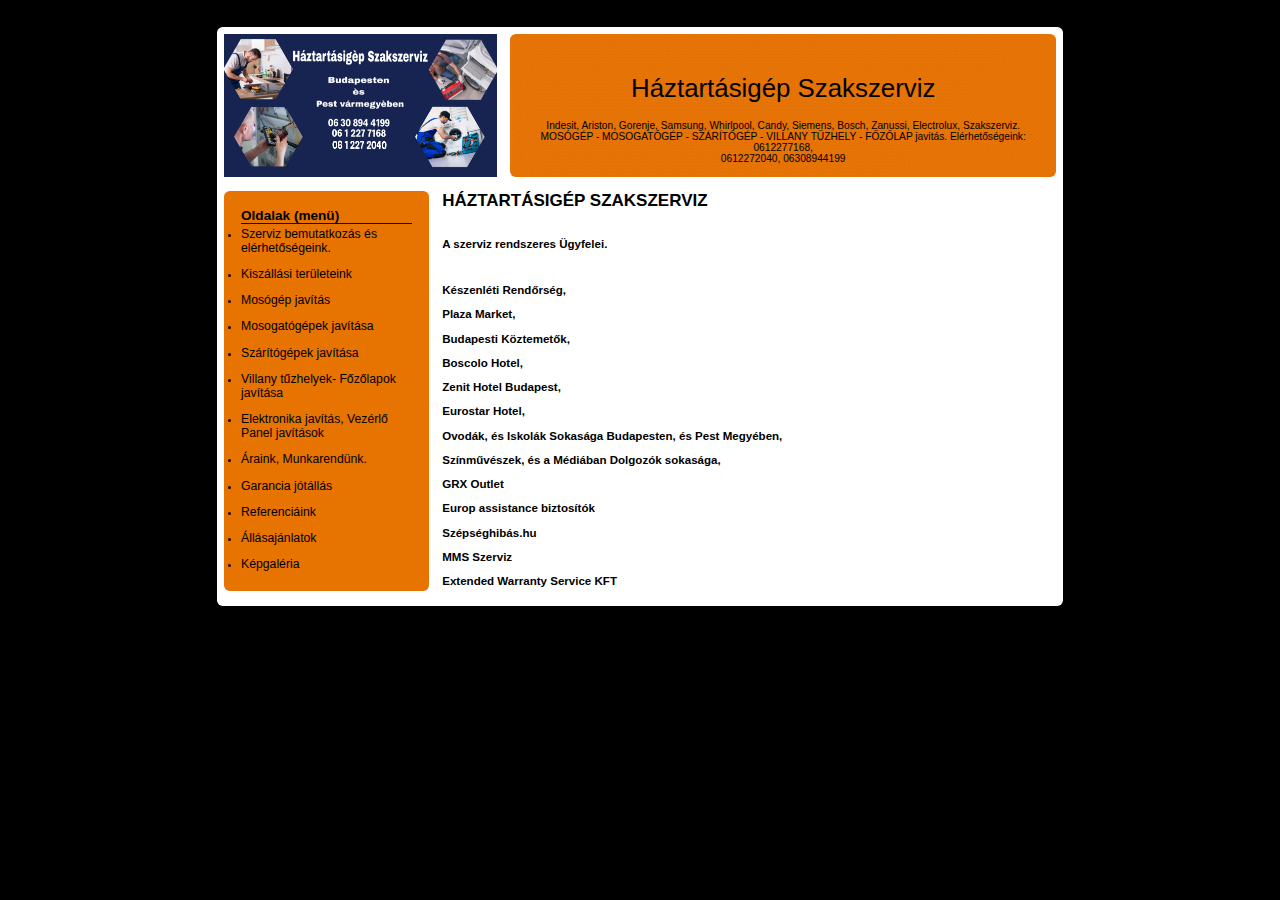
<file: referenciaink.html>
<!DOCTYPE html>
<html lang="hu">
<head>
    <meta charset="UTF-8">
    <meta name="viewport" content="width=device-width, initial-scale=1.0">
    <title>Referenciáink</title>
    <link rel="stylesheet" href="./css/szerviz-bemutatkozas-es-elerhetosegeink.css">
    <link rel="stylesheet" href="./css/mosogep-javitas.css">

    <meta name="description" content="Indesit, Ariston, Whirlpool, Teka, Fagor, Candy, Zanussi, Electrolux, Aeg, Gorenje, Mora, Beko, Bosch, Elektrabregenz, Samsung Háztartási gépek Szakszervize.Háztartási: Mosógépek, Mosogatógépek javítása, Szárítógépek javítása, Villany tűzhelyek, Villany sütők javítása, Főzőlapok, Javítása, Beüzemelése. Porszívó, Kávéfőző, Mikrohullámú sütő, Olajsütő, Olaj radiátor, Hűsugárzó, Konyhai kisgépek Ventilátorok, Vízhűtők Javítása.">


    <meta name="keywords" content="Indesit, Ariston, Whirlpool, Teka, Fagor, Candy, Zanussi, Electrolux, Aeg, Gorenje, Mora, Beko, Bosch, Elektrabregenz, Samsung, Háztartási, gépek, Szakszervize, szerviz, Háztartásigép Szakszerviz, Porszívó, Kávéfőző, Mikrohullámú sütő, Olajsütő, Olaj radiátor, Hűsugárzó, Konyhai kisgépek, Ventilátorok, Vízhűtők, Javítása, Vezérlő, fordulat szabályzó, Elektronika panelekS">

    <meta name="author" content="Háztartásigép Szakszerviz">


    <meta property="og:title" content="Háztartásigép Szakszerviz" />
    <meta property="og:type" content="weboldal" />
    <meta property="og:description" content="Indesit, Ariston, Whirlpool, Teka, Fagor, Candy, Zanussi, Electrolux, Aeg, Gorenje, Mora, Beko, Bosch, Elektrabregenz, Samsung Háztartási gépek Szakszervize.Háztartási: Mosógépek, Mosogatógépek javítása, Szárítógépek javítása, Villany tűzhelyek, Villany sütők javítása, Főzőlapok, Javítása, Beüzemelése. Porszívó, Kávéfőző, Mikrohullámú sütő, Olajsütő, Olaj radiátor, Hűsugárzó, Konyhai kisgépek Ventilátorok, Vízhűtők Javítása." />
    
</head>
<body>
    <main class="container">
        <section class="header">
            <img src="./img/fejleckep.jpg" class="header-img">
            <div class="header-box" style="text-align: center;">
                <h1 class="header-title">Háztartásigép Szakszerviz </h1>
                <p class="header-text">Indesit, Ariston, Gorenje, Samsung, Whirlpool, Candy, Siemens, Bosch, Zanussi, Electrolux, Szakszerviz. MOSÓGÉP - MOSOGATÓGÉP - SZÁRÍTÓGÉP - VILLANY TŰZHELY - FŐZŐLAP javitás. Elérhetőségeink: <br>0612277168, <br>0612272040, 06308944199<br></p>
            </div>
            <div class="hamburger" id="menu">
                <img src="./img/icons8-hamburger-menu-50.png">
            </div>
        </section>
        <section class="main">
            <section class="leftside">
                <section class="left-sidebar" id="nav">
                    <h2 class="left-sidebar-title">Oldalak (menü)</h2>
                    <ul>
                        <li>
                            <a href="index.html">Szerviz bemutatkozás és elérhetőségeink.</a>
                        </li>
                        <li>
                            <a href="kiszallitasi-teruleteink.html">Kiszállási területeink</a>
                        </li>
                        <li>
                            <a href="mosogep-javitas.html">Mosógép javítás</a>
                        </li>
                        <li>
                            <a href="mosogatogepek-javitasa.html">Mosogatógépek javítása</a>
                        </li>
                        <li>
                            <a href="szaritogepek-javitasa.html">Szárítógépek javítása</a>
                        </li>
                        <li>
                            <a href="villany-tuzhelyek-fozolapok-javitasa.html">Villany tűzhelyek- Főzőlapok javítása</a>
                        </li>
                        <li>
                            <a href="elektronika-javitas-vezerlo-panel-javitasok.html">Elektronika javítás, Vezérlő Panel javítások</a>
                        </li>
                        <li>
                            <a href="araink-munkarendunk.html">Áraink, Munkarendünk.</a>
                        </li>
                        <li>
                            <a href="garancia-jotallas.html">Garancia jótállás</a>
                        </li>
                        <li>
                            <a href="referenciaink.html">Referenciáink</a>
                        </li>
                        <li>
                            <a href="allasajanlatok.html">Állásajánlatok</a>
                        </li>
                        <li>
                            <a href="kepgaleria.html">Képgaléria</a>
                        </li>
                    </ul>
    
    
                </section>
            </section>
            
            <section class="content">
                <h2 class="content-title">Háztartásigép Szakszerviz</h2>
                <span class="bold">A szerviz rendszeres Ügyfelei.</span>
                <div>
                    <p class="content-p bold" style="margin-top: .5rem;">Készenléti Rendőrség,</p>
                    <p class="content-p bold">Plaza Market,</p>
                    <p class="content-p bold">Budapesti Köztemetők,</p>
                    <p class="content-p bold">Boscolo Hotel,</p>
                    <p class="content-p bold">Zenit Hotel Budapest,</p>
                    <p class="content-p bold">Eurostar Hotel,</p>
                    <p class="content-p bold">Ovodák, és Iskolák Sokasága Budapesten, és Pest Megyében,</p>
                    <p class="content-p bold">Színművészek, és a Médiában Dolgozók sokasága,</p>
                    <p class="content-p bold">GRX Outlet</p>
                    <p class="content-p bold">Europ assistance biztosítók</p>
                    <p class="content-p bold">Szépséghibás.hu</p>
                    <p class="content-p bold">MMS Szerviz</p>
                    <p class="content-p bold">Extended Warranty Service KFT</p>
                </div>
            </section>
            </section>

                <!--    <footer>
                    <p>
                    Oldal: Szerviz bemutatkozás és elérhetőségeink.<br>
                    Háztartásigép Szakszerviz - © 2008 - 2023 - szervizkozpont2.hu 
                 </p>
                 <div class="footer-aszf">
                    <a href="https://www.hupont.hu/44/aszf" class="aszf">ÁSZF</a>
                    <a href="https://www.hupont.hu/42/adatvedelmi-nyilatkozat">Adatvédelmi Nyilatkozat</a>
                 </div>
                </footer> -->
                <script src="./js/script.js"></script>
        
    </main>
</body>
</html>
</file>
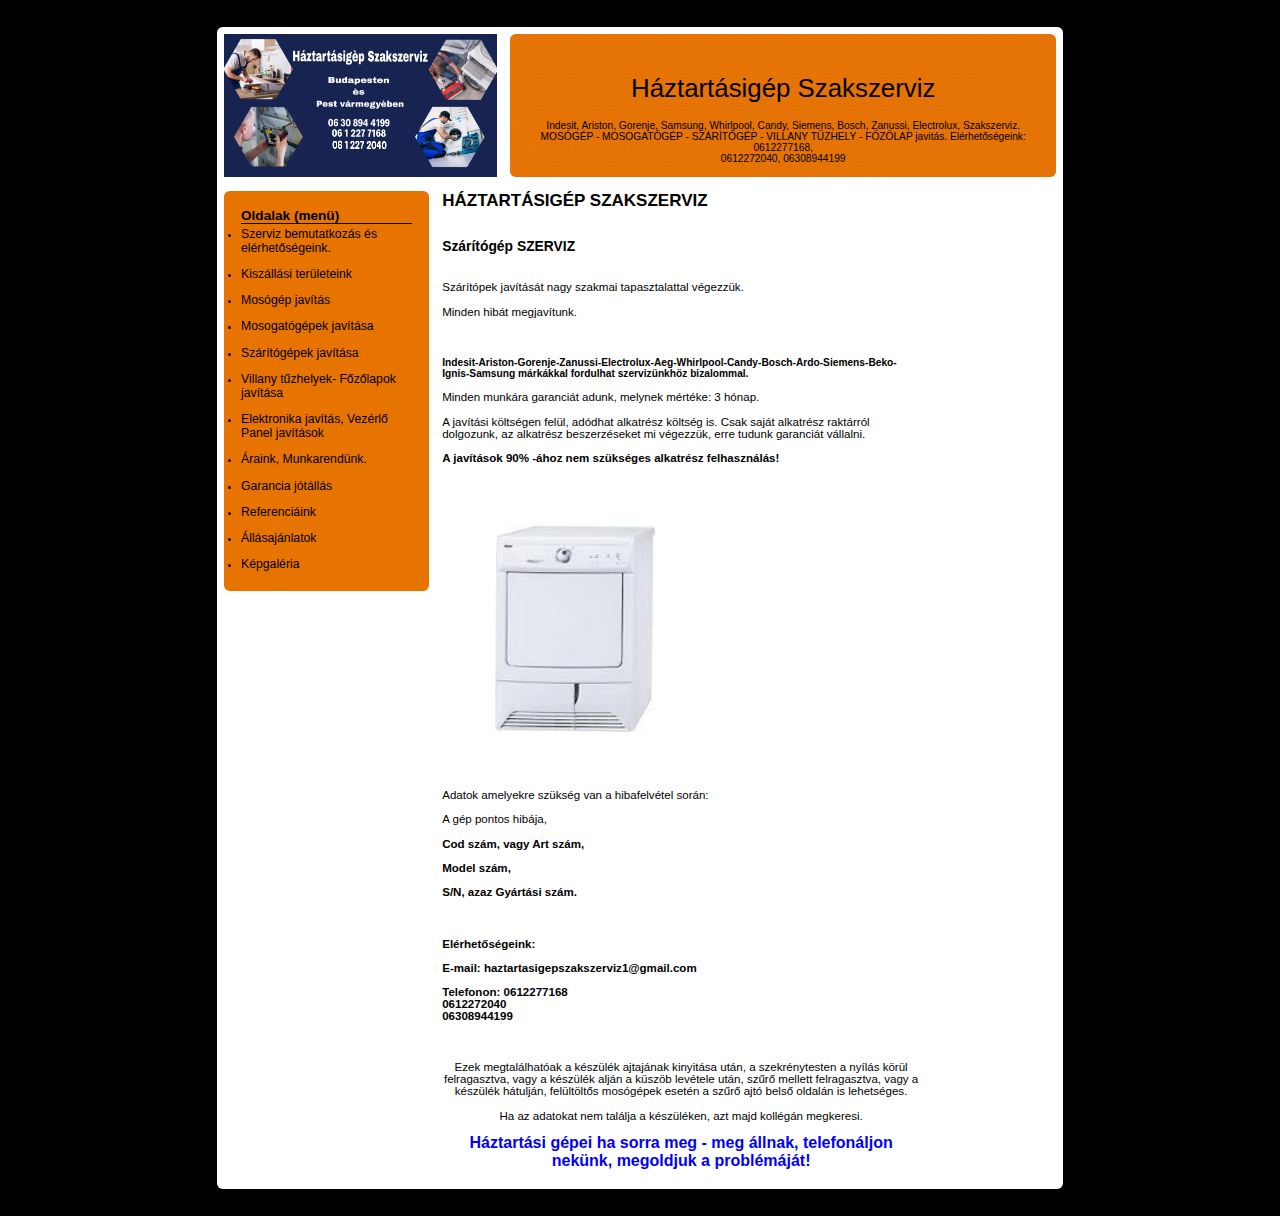
<file: szaritogepek-javitasa.html>
<!DOCTYPE html>
<html lang="hu">
<head>
    <meta charset="UTF-8">
    <meta name="viewport" content="width=device-width, initial-scale=1.0">
    <title>Szárítógépek javítása</title>
    <link rel="stylesheet" href="./css/szerviz-bemutatkozas-es-elerhetosegeink.css">
    <link rel="stylesheet" href="./css/mosogep-javitas.css">

    <meta name="description" content="Indesit, Ariston, Whirlpool, Teka, Fagor, Candy, Zanussi, Electrolux, Aeg, Gorenje, Mora, Beko, Bosch, Elektrabregenz, Samsung Háztartási gépek Szakszervize.Háztartási: Mosógépek, Mosogatógépek javítása, Szárítógépek javítása, Villany tűzhelyek, Villany sütők javítása, Főzőlapok, Javítása, Beüzemelése. Porszívó, Kávéfőző, Mikrohullámú sütő, Olajsütő, Olaj radiátor, Hűsugárzó, Konyhai kisgépek Ventilátorok, Vízhűtők Javítása.">


    <meta name="keywords" content="Indesit, Ariston, Whirlpool, Teka, Fagor, Candy, Zanussi, Electrolux, Aeg, Gorenje, Mora, Beko, Bosch, Elektrabregenz, Samsung, Háztartási, gépek, Szakszervize, szerviz, Háztartásigép Szakszerviz, Porszívó, Kávéfőző, Mikrohullámú sütő, Olajsütő, Olaj radiátor, Hűsugárzó, Konyhai kisgépek, Ventilátorok, Vízhűtők, Javítása, Vezérlő, fordulat szabályzó, Elektronika panelekS">

    <meta name="author" content="Háztartásigép Szakszerviz">


    <meta property="og:title" content="Háztartásigép Szakszerviz" />
    <meta property="og:type" content="weboldal" />
    <meta property="og:description" content="Indesit, Ariston, Whirlpool, Teka, Fagor, Candy, Zanussi, Electrolux, Aeg, Gorenje, Mora, Beko, Bosch, Elektrabregenz, Samsung Háztartási gépek Szakszervize.Háztartási: Mosógépek, Mosogatógépek javítása, Szárítógépek javítása, Villany tűzhelyek, Villany sütők javítása, Főzőlapok, Javítása, Beüzemelése. Porszívó, Kávéfőző, Mikrohullámú sütő, Olajsütő, Olaj radiátor, Hűsugárzó, Konyhai kisgépek Ventilátorok, Vízhűtők Javítása." />
    
</head>
<body>
    <main class="container">
        <section class="header">
            <img src="./img/fejleckep.jpg" class="header-img">
            <div class="header-box" style="text-align: center;">
                <h1 class="header-title">Háztartásigép Szakszerviz </h1>
                <p class="header-text">Indesit, Ariston, Gorenje, Samsung, Whirlpool, Candy, Siemens, Bosch, Zanussi, Electrolux, Szakszerviz. MOSÓGÉP - MOSOGATÓGÉP - SZÁRÍTÓGÉP - VILLANY TŰZHELY - FŐZŐLAP javitás. Elérhetőségeink: <br>0612277168, <br>0612272040, 06308944199<br></p>
            </div>
            <div class="hamburger" id="menu">
                <img src="./img/icons8-hamburger-menu-50.png">
            </div>
        </section>
        <section class="main">
            <section class="leftside">
                <section class="left-sidebar" id="nav">
                    <h2 class="left-sidebar-title">Oldalak (menü)</h2>
                    <ul>
                        <li>
                            <a href="index.html">Szerviz bemutatkozás és elérhetőségeink.</a>
                        </li>
                        <li>
                            <a href="kiszallitasi-teruleteink.html">Kiszállási területeink</a>
                        </li>
                        <li>
                            <a href="mosogep-javitas.html">Mosógép javítás</a>
                        </li>
                        <li>
                            <a href="mosogatogepek-javitasa.html">Mosogatógépek javítása</a>
                        </li>
                        <li>
                            <a href="szaritogepek-javitasa.html">Szárítógépek javítása</a>
                        </li>
                        <li>
                            <a href="villany-tuzhelyek-fozolapok-javitasa.html">Villany tűzhelyek- Főzőlapok javítása</a>
                        </li>
                        <li>
                            <a href="elektronika-javitas-vezerlo-panel-javitasok.html">Elektronika javítás, Vezérlő Panel javítások</a>
                        </li>
                        <li>
                            <a href="araink-munkarendunk.html">Áraink, Munkarendünk.</a>
                        </li>
                        <li>
                            <a href="garancia-jotallas.html">Garancia jótállás</a>
                        </li>
                        <li>
                            <a href="referenciaink.html">Referenciáink</a>
                        </li>
                        <li>
                            <a href="allasajanlatok.html">Állásajánlatok</a>
                        </li>
                        <li>
                            <a href="kepgaleria.html">Képgaléria</a>
                        </li>
                    </ul>
    
    
                </section>
            </section>
            
            <section class="content">
                <h2 class="content-title">Háztartásigép Szakszerviz</h2>
                <span class="content-subtitle bold">Szárítógép SZERVIZ</span>
                <div>
                    <p class="content-p">Szárítópek javítását nagy szakmai tapasztalattal végezzük.</p>
                    <p class="content-p">Minden hibát megjavítunk.</p>
                </div>
                
                <div>
                    <p class="header-text content-p bold">Indesit-Ariston-Gorenje-Zanussi-Electrolux-Aeg-Whirlpool-Candy-Bosch-Ardo-Siemens-Beko-Ignis-Samsung márkákkal fordulhat szervizünkhöz bizalommal.</p>
                    <p class="content-p">Minden munkára garanciát adunk, melynek mértéke: 3 hónap.</p>
                    <p class="content-p">A javítási költségen felül, adódhat alkatrész költség is. Csak saját alkatrész raktárról dolgozunk, az alkatrész beszerzéseket mi végezzük, erre tudunk garanciát vállalni.</p>
                    <p class="content-p bold">A javítások 90% -ához nem szükséges alkatrész felhasználás!</p>
                </div>
         
                <div class="content-elerhetoseg">
                    <div class="content-mosogep-img center"> 
                        <img src="./img/szaritogep.jpg" alt="szaritogep.jpg">
                    </div>
                    <div><br><br><br>
                        <p class="content-p">Adatok amelyekre szükség van a hibafelvétel során:</p>
                        <p class="content-p">A gép pontos hibája,</p>
                        <p class="content-p bold">Cod szám, vagy Art szám, </p>
                        <p class="content-p bold">Model szám,  </p>
                        <p class="content-p bold">S/N, azaz Gyártási szám.</p>
                    </div>
                </div>

                <div>
                    <p class="content-p bold">Elérhetőségeink:</p>
                    <p class="content-p bold">E-mail: haztartasigepszakszerviz1@gmail.com</p>
                    <p class="content-p bold">Telefonon: 0612277168 <br> 0612272040 <br> 06308944199</p>
                </div>

                <div>
                    <p class="content-p center">Ezek megtalálhatóak a készülék ajtajának kinyitása után, a szekrénytesten a nyílás körül felragasztva, vagy a készülék alján a küszöb levétele után, szűrő mellett felragasztva, vagy a készülék hátulján, felültöltős mosógépek esetén a szűrő ajtó belső oldalán is lehetséges.</p>
                    <p class="content-p center">Ha az adatokat nem találja a készüléken, azt majd kollégán megkeresi.</p>
                    <p class="content-p center content-link bold">Háztartási gépei ha sorra meg - meg állnak, telefonáljon nekünk, megoldjuk a problémáját!</p>
                </div>
            </section>
            </section>

                <!--    <footer>
                    <p>
                    Oldal: Szerviz bemutatkozás és elérhetőségeink.<br>
                    Háztartásigép Szakszerviz - © 2008 - 2023 - szervizkozpont2.hu 
                 </p>
                 <div class="footer-aszf">
                    <a href="https://www.hupont.hu/44/aszf" class="aszf">ÁSZF</a>
                    <a href="https://www.hupont.hu/42/adatvedelmi-nyilatkozat">Adatvédelmi Nyilatkozat</a>
                 </div>
                </footer> -->
                <script src="./js/script.js"></script>
        
    </main>
</body>
</html>
</file>
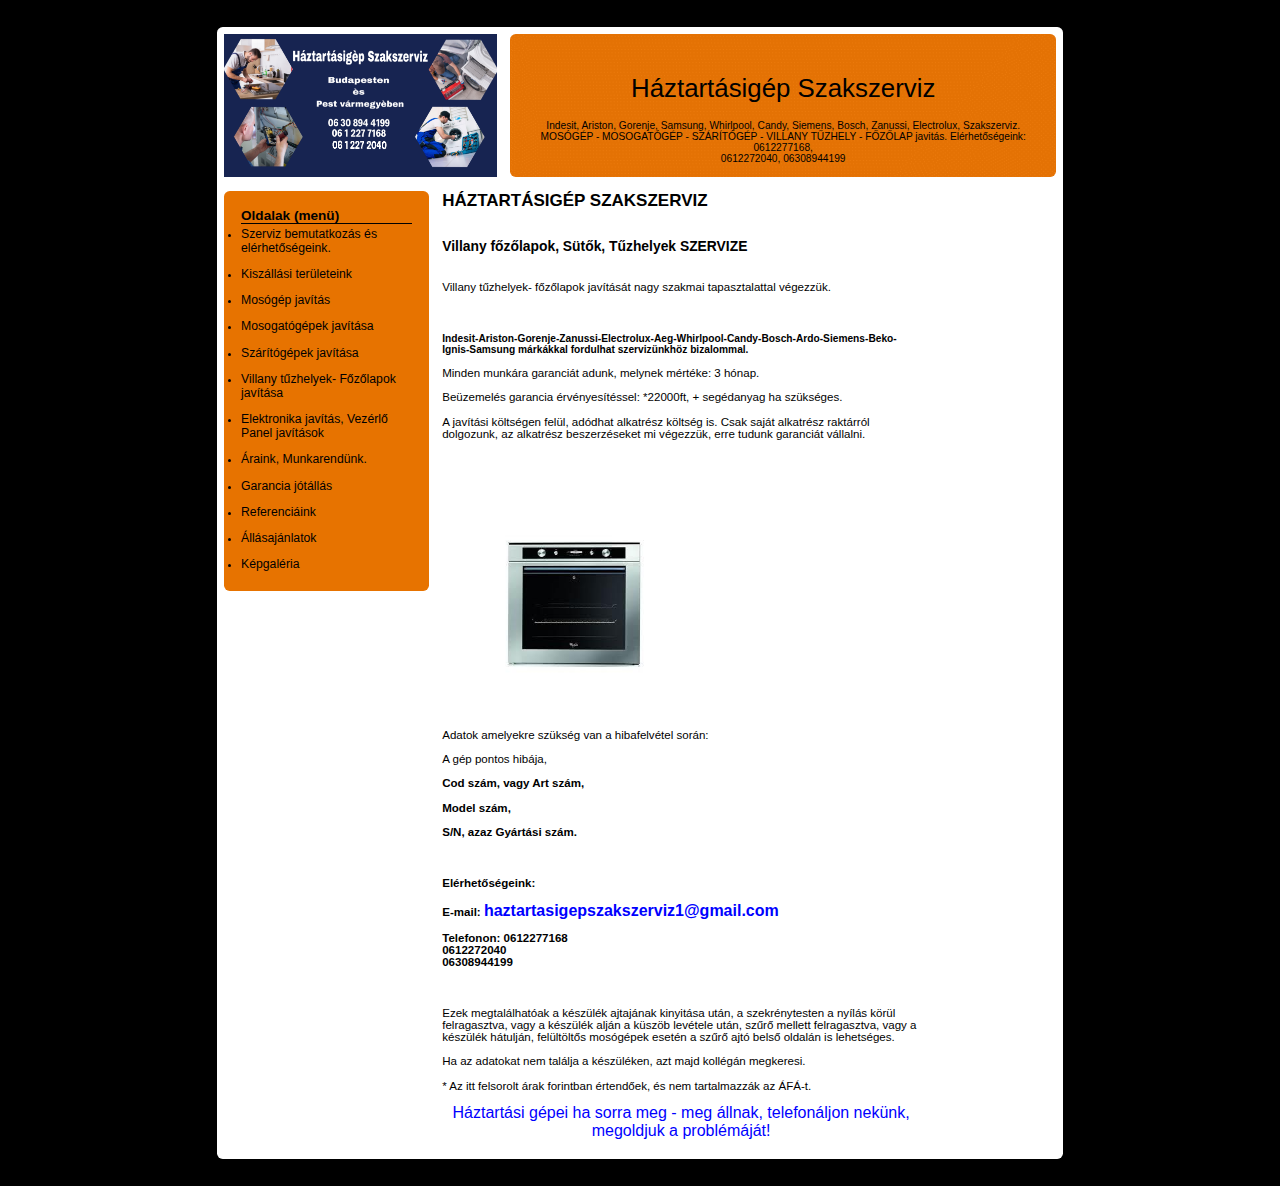
<file: villany-tuzhelyek-fozolapok-javitasa.html>
<!DOCTYPE html>
<html lang="hu">
<head>
    <meta charset="UTF-8">
    <meta name="viewport" content="width=device-width, initial-scale=1.0">
    <title>Villany tűzhelyek- főzőlapok javítása</title>
    <link rel="stylesheet" href="./css/szerviz-bemutatkozas-es-elerhetosegeink.css">
    <link rel="stylesheet" href="./css/mosogep-javitas.css">

    <meta name="description" content="Indesit, Ariston, Whirlpool, Teka, Fagor, Candy, Zanussi, Electrolux, Aeg, Gorenje, Mora, Beko, Bosch, Elektrabregenz, Samsung Háztartási gépek Szakszervize.Háztartási: Mosógépek, Mosogatógépek javítása, Szárítógépek javítása, Villany tűzhelyek, Villany sütők javítása, Főzőlapok, Javítása, Beüzemelése. Porszívó, Kávéfőző, Mikrohullámú sütő, Olajsütő, Olaj radiátor, Hűsugárzó, Konyhai kisgépek Ventilátorok, Vízhűtők Javítása.">


    <meta name="keywords" content="Indesit, Ariston, Whirlpool, Teka, Fagor, Candy, Zanussi, Electrolux, Aeg, Gorenje, Mora, Beko, Bosch, Elektrabregenz, Samsung, Háztartási, gépek, Szakszervize, szerviz, Háztartásigép Szakszerviz, Porszívó, Kávéfőző, Mikrohullámú sütő, Olajsütő, Olaj radiátor, Hűsugárzó, Konyhai kisgépek, Ventilátorok, Vízhűtők, Javítása, Vezérlő, fordulat szabályzó, Elektronika panelekS">

    <meta name="author" content="Háztartásigép Szakszerviz">


    <meta property="og:title" content="Háztartásigép Szakszerviz" />
    <meta property="og:type" content="weboldal" />
    <meta property="og:description" content="Indesit, Ariston, Whirlpool, Teka, Fagor, Candy, Zanussi, Electrolux, Aeg, Gorenje, Mora, Beko, Bosch, Elektrabregenz, Samsung Háztartási gépek Szakszervize.Háztartási: Mosógépek, Mosogatógépek javítása, Szárítógépek javítása, Villany tűzhelyek, Villany sütők javítása, Főzőlapok, Javítása, Beüzemelése. Porszívó, Kávéfőző, Mikrohullámú sütő, Olajsütő, Olaj radiátor, Hűsugárzó, Konyhai kisgépek Ventilátorok, Vízhűtők Javítása." />
    
</head>
<body>
    <main class="container">
        <section class="header">
            <img src="./img/fejleckep.jpg" class="header-img">
            <div class="header-box" style="text-align: center;">
                <h1 class="header-title">Háztartásigép Szakszerviz </h1>
                <p class="header-text">Indesit, Ariston, Gorenje, Samsung, Whirlpool, Candy, Siemens, Bosch, Zanussi, Electrolux, Szakszerviz. MOSÓGÉP - MOSOGATÓGÉP - SZÁRÍTÓGÉP - VILLANY TŰZHELY - FŐZŐLAP javitás. Elérhetőségeink: <br>0612277168, <br>0612272040, 06308944199<br></p>
            </div>
            <div class="hamburger" id="menu">
                <img src="./img/icons8-hamburger-menu-50.png">
            </div>
        </section>
        <section class="main">
            <section class="leftside">
                <section class="left-sidebar" id="nav">
                    <h2 class="left-sidebar-title">Oldalak (menü)</h2>
                    <ul>
                        <li>
                            <a href="index.html">Szerviz bemutatkozás és elérhetőségeink.</a>
                        </li>
                        <li>
                            <a href="kiszallitasi-teruleteink.html">Kiszállási területeink</a>
                        </li>
                        <li>
                            <a href="mosogep-javitas.html">Mosógép javítás</a>
                        </li>
                        <li>
                            <a href="mosogatogepek-javitasa.html">Mosogatógépek javítása</a>
                        </li>
                        <li>
                            <a href="szaritogepek-javitasa.html">Szárítógépek javítása</a>
                        </li>
                        <li>
                            <a href="villany-tuzhelyek-fozolapok-javitasa.html">Villany tűzhelyek- Főzőlapok javítása</a>
                        </li>
                        <li>
                            <a href="elektronika-javitas-vezerlo-panel-javitasok.html">Elektronika javítás, Vezérlő Panel javítások</a>
                        </li>
                        <li>
                            <a href="araink-munkarendunk.html">Áraink, Munkarendünk.</a>
                        </li>
                        <li>
                            <a href="garancia-jotallas.html">Garancia jótállás</a>
                        </li>
                        <li>
                            <a href="referenciaink.html">Referenciáink</a>
                        </li>
                        <li>
                            <a href="allasajanlatok.html">Állásajánlatok</a>
                        </li>
                        <li>
                            <a href="kepgaleria.html">Képgaléria</a>
                        </li>
                    </ul>
    
    
                </section>
            </section>
            
            <section class="content">
                <h2 class="content-title">Háztartásigép Szakszerviz</h2>
                <span class="content-subtitle bold">Villany főzőlapok, Sütők, Tűzhelyek SZERVIZE</span>
                <div>
                    <p class="content-p">Villany tűzhelyek- főzőlapok javítását nagy szakmai tapasztalattal végezzük.</p>
                </div>
                
                <div>
                    <p class="header-text content-p bold">Indesit-Ariston-Gorenje-Zanussi-Electrolux-Aeg-Whirlpool-Candy-Bosch-Ardo-Siemens-Beko-Ignis-Samsung márkákkal fordulhat szervizünkhöz bizalommal.</p>
                    <p class="content-p">Minden munkára garanciát adunk, melynek mértéke: 3 hónap.</p>
                    <p class="content-p">Beüzemelés garancia érvényesítéssel: *22000ft, + segédanyag ha szükséges.</p>
                    <p class="content-p">A javítási költségen felül, adódhat alkatrész költség is. Csak saját alkatrész raktárról dolgozunk, az alkatrész beszerzéseket mi végezzük, erre tudunk garanciát vállalni.</p>
                </div>
         
                <div class="content-elerhetoseg">
                    <div class="content-mosogep-img"> 
                        <img src="./img/villany_suto.jpg" alt="villany_suto.jpg">
                    </div>
                    <div>
                        <p class="content-p">Adatok amelyekre szükség van a hibafelvétel során:</p>
                        <p class="content-p">A gép pontos hibája,</p>
                        <p class="content-p bold">Cod szám, vagy Art szám, </p>
                        <p class="content-p bold">Model szám,  </p>
                        <p class="content-p bold">S/N, azaz Gyártási szám.</p>
                    </div>
                </div>

                <div>
                    <p class="content-p bold">Elérhetőségeink:</p>
                    <p class="content-p bold">E-mail: <span class="content-link">haztartasigepszakszerviz1@gmail.com</span></p>
                    <p class="content-p bold">Telefonon: 0612277168 <br> 0612272040 <br> 06308944199</p>
                </div>

                <div>
                    <p class="content-p">Ezek megtalálhatóak a készülék ajtajának kinyitása után, a szekrénytesten a nyílás körül felragasztva, vagy a készülék alján a küszöb levétele után, szűrő mellett felragasztva, vagy a készülék hátulján, felültöltős mosógépek esetén a szűrő ajtó belső oldalán is lehetséges.</p>
                    <p class="content-p">Ha az adatokat nem találja a készüléken, azt majd kollégán megkeresi.</p>
                    <p class="content-p content-small-size"> </p>
                    <p class="content-p">
                        * Az itt felsorolt árak forintban értendőek, és nem tartalmazzák az ÁFÁ-t.
                    </p>
                    <p class="content-p center content-link">Háztartási gépei ha sorra meg - meg állnak, telefonáljon nekünk, megoldjuk a problémáját!</p>
                </div>
            </section>
             </section>

                <!--    <footer>
                    <p>
                    Oldal: Szerviz bemutatkozás és elérhetőségeink.<br>
                    Háztartásigép Szakszerviz - © 2008 - 2023 - szervizkozpont2.hu 
                 </p>
                 <div class="footer-aszf">
                    <a href="https://www.hupont.hu/44/aszf" class="aszf">ÁSZF</a>
                    <a href="https://www.hupont.hu/42/adatvedelmi-nyilatkozat">Adatvédelmi Nyilatkozat</a>
                 </div>
                </footer> -->
                <script src="./js/script.js"></script>
       
    </main>
</body>
</html>
</file>
<file: css/szerviz-bemutatkozas-es-elerhetosegeink.css>
* {
    margin: 0;
    padding: 0;
    font-size: clamp(.85rem, .85vw, .85vw);
    font-family: Verdana, Arial, Helvetica, sans-serif;
    word-wrap: break-word;
}
html {
    overflow-x: hidden;
}
body {
    background-color: black;
    width: 100%;
    height: fit-content;
    display: flex;
    align-items: center;
    justify-content: center;
    padding-block: 2rem;
}

.container {
    width: 65vw;
    height: fit-content;
    background-color: white;
    border-radius: .5em;
    padding: .5rem;

}
/* Fejléc képe és a szövege*/
.header {
        display: grid;
        grid-template-columns: 1fr 2fr;
        column-gap: clamp(1rem, 1vw, 1vw);
        position: relative;
}
.header-img {
    width: 100%;
    height: 100%;
}
.header-box {
    background-image: url('../img/headerboxbg.gif');
    background-position: center;
    background-size: cover;
    display: flex;
    flex-direction: column;
    align-items: center;
    justify-content: flex-end;
    text-align: center;
    gap: clamp(1.25rem, 1.25vw, 1.25vw);
    padding: clamp(1rem, 1vw, 1vw);
    border-radius: .5em;
}

.header-title {
    font-size: clamp(1.9rem, 1.25vw,1.25vw);
    font-weight: normal;
    font-family: Verdana, Arial, Helvetica, sans-serif;
}

.header-text {
    font-size: clamp(.75rem, .75vw, .75vw);
}


.main {
    display: grid;
    grid-template-columns: 1fr 3fr;
    margin-top: 1rem;
    column-gap: 1rem;
}
/* Bal oldali menüsor */
.left-sidebar {
    background-color: #e77300;
    display: flex;
    height: fit-content;
    flex-direction: column;
    justify-content: flex-start;
    padding: clamp(1.25rem, 1.25vw, 1.25vw);
    border-radius: .5em;
    transition: all 300ms ease-in-out;
    width: fit-content;
    padding: clamp(1.25rem, 1.25vw, 1.25vw);
}

.left-sidebar-title {
    font-size: clamp(1rem, 1vw, 1vw);
    border-bottom: 1px solid black;
}
.left-sidebar ul {
    display: flex;
    flex-direction: column;
    gap: clamp(.5rem, .5vw, .5vw);
}
.left-sidebar li {
    list-style-type: disc;
    padding-block: .2rem;

}
.left-sidebar a{
    text-decoration: none;
    color: black;
    font-size: clamp(.9rem, .6vw, .6vw);
}


.content {
    display: flex;
    flex-direction: column;
    align-items: center;
    justify-content: center;
    padding-right: 10rem;
    gap: 2rem;
    font-family: andale mono, times;
}
.content-paragraph {
    text-align: center;
    font-weight: bold;
}
.content-javitas-img {
    width: clamp(15rem, 30vw, 30vw);
}
.content-mosogep {
    display: grid;
    grid-template-columns: 2fr 1fr;
}

.content-mosogep-text {
    display: flex;
    flex-direction: column;
    gap: 1rem;
    font-weight: bold;
   
}
.content-mosogep-img {
    display: flex;
    align-items: center;
    justify-content: center;
}
.content-mosogep-img img {
    width: 60%;
}
.content-mosogep-text p {
    font-size: clamp(.8rem, .8vw, .8vw);
}
.content-title {
    font-size: clamp(1.25rem, 1.25vw, 1.25vw);
    font-weight: bold;
}

.bold {
    font-weight: bold;
}
.center {
    text-align: center;
}
.content-paragraph-red {
    color: red;
}

.electrojavker-img {
    margin: auto;
    width: 50%;
}

.size08 {
    font-size: clamp(.8rem, .8vw, .8vw);
}
.size06 {
    font-size: clamp(.6rem, .6vw, .6vw);
}

.size1 {
    font-size: clamp(1.2rem, 1.2vw, 1.2vw);
    font-family: andale mono, times;
}

.content-contact {
    
    font-weight: bold;
    display: flex;
    flex-direction: column;
    gap: 1rem;
}

.content-contact li {
    font-family: andale mono, times;
    font-size: clamp(1.5rem, 1.5vw, 1.5vw);
    text-align: center;
    list-style-type: none;
    
}

.facebook {
    border-bottom: 2px black dashed;
    padding-bottom: 2rem;
    width: 100%;
    text-align: center;
    font-size: clamp(1rem, 1vw, 1vw);
}
.color-blue {
    color: blue;
}
.email {
    font-size: clamp(1.5rem, 1.5vw, 1.5vw);
    font-family: 'Times New Roman', Times, serif;
    padding-bottom: 1rem;
    border-bottom: 1px black solid;
    width: 100%;
    text-align: center;
}
.telepules  {
    line-height: 1.75rem;
    border-bottom: 1px black solid;
    padding-bottom: 1rem;
    width: 100%;
}
.content-villanysuto {
    border-bottom: 1px black solid;
    padding-bottom: 1rem;
    width: 100%;
    display: flex;
    align-items: center;
    justify-content: center;
}

.content-workers-paragraph {
    display: flex;
    flex-direction: column;
    gap: 2rem;
}
.content-workers-paragraph p {
    font-size: clamp(.7rem, .7vw, .7vw);
}

.extrabold-paragraph {
    font-size: clamp(1rem, 1vw, 1vw);
}

.szponzorok {
    display: flex;
    justify-content: space-between;
    align-items: center;
}
.szponzorok img {
    width: 30%;
}
footer {
    text-align: center;
    font-size: clamp(.5rem, .5vw, .5vw);
    margin-bottom: clamp(1rem ,1vw, 1vw);
}
footer * {
    font-size: clamp(.5rem, .5vw, .5vw);
}
.aszf {
    border-right: 1px solid black;
    padding-right: .5rem;
    font-size: clamp(.5rem, .5vw, .5vw);
}

.szereles-img {
    width: clamp(15rem, 30vw, 30vw);
}


.hamburger img {
    width: 25px;
    height: 25px;
    background-color: #e77300;
    padding: .5rem;
}
.hamburger {
    position: absolute;
    position: fixed;
    right: 0;
    display: none;
}

footer{
    padding-top: 1rem;
}




/* Mobilos nézet */
@media only screen and (max-width: 1000px) {
     html {
        overflow-x: hidden;
    }
    
    body {
        padding: 0;
    }
    .container {
        width: 100vw;
        margin: 0;
        padding: 0;
    }
    
    
    .header {
        grid-template-columns: 1fr;
    }
    .header-img {
        width: 100%;
        height: 40vh;
        border-radius: none;
    }
    
    .left-sidebar {
        display: block;
        position: fixed;
        top: 0;
        right: -140%;
        z-index: 10;
        background-color: #e77300;
        height: 100vh;
        overflow-y: auto;
        width: fit-content;
    }

    .left-sidebar * {
        font-size: 2rem;
        
    }
    .left-sidebar ul li {
        list-style-type: none;
    
    }
    .left-sidebar ul li a {
        font-size: 1rem;
    }
    .left-sidebar ul li a:hover {
        text-decoration: underline;
    }

    .header-box {
        justify-content: center;
        align-items: flex-start;
        padding-inline: 5vw;
        height: fit-content;
        border-radius: 0;
        text-align: left;
        
    }
    .header-text {
        font-size: clamp(1rem, 1vw, 1vw);
    }

    .header-title {
        font-size: clamp(1.5rem, 1.5vw, 1.5vw);
    }

    .main {
        display: grid;
        grid-template-columns: 1fr;
    }
    .content {
        display: flex;
        flex-direction: column;
        align-items: center;
        justify-content: center;
        padding: 0;
        width: fit-content;
        padding-inline: 10vw;
    }

    .content-javitas-img, .szereles-img {
        width: 100%;
    }

    .hamburger {
        display: block;
        position: fixed;
        margin: 1rem;
        z-index: 100;
        cursor: pointer;
    }

    .shown {
        right: 0;
        padding-inline: 2rem;
        width: fit-content;
        height: 100vh;
        transition: all 300ms ease-in-out;
        z-index: 15;
        
    }
    .animation {
        transition: all 300ms ease-in-out;
    }
    .blur {
        filter: blur(5px);
    }
}
</file>
<file: css/allasajanlatok.css>
.content{
    align-items: flex-start;
    justify-content: flex-start;
}


.content-title{
    font-size: clamp(1.25rem, 1.25vw, 1.25vw);
    font-weight: bold;
    text-transform: uppercase;
    align-items: flex-start;
    justify-content: flex-start;
    text-align: start;  
}



.content-subtitle{
    font-size: larger;
}

.content-mosogep-img{
    width: auto;
    height: 250px;
}

.content-side {
    display: flex;
    flex-direction: column;
    align-items: flex-start;
    justify-content: flex-start;
}

.content-p{
    margin-bottom: .9rem;
}

.content-link{
    color: #0000ff;
    font-size: medium;
    text-align: center; 
}

.content-small-size{
    font-size: xx-small;
}

.felsorolt-list {
    padding-left: 7rem;
    list-style: none;
  }
</file>
<file: css/araink-munkarendunk.css>
.content{
    align-items: flex-start;
    justify-content: flex-start;
}


.content-title{
    font-size: clamp(1.25rem, 1.25vw, 1.25vw);
    font-weight: bold;
    text-transform: uppercase;
    align-items: flex-start;
    justify-content: flex-start;
    text-align: start;  
}



.content-subtitle{
    font-size: larger;
}

.content-mosogep-img{
    width: auto;
    height: 250px;
}

.content-side {
    display: flex;
    flex-direction: column;
    align-items: flex-start;
    justify-content: flex-start;
}

.content-p{
    margin-bottom: .9rem;
}

.content-link{
    color: #0000ff;
    font-size: medium;
    text-align: center; 
}

.content-small-size{
    font-size: xx-small;
}

.ind_panel_jpg{
    width: 150px;
    height: auto;
}

.content-center{
    padding: 1rem;
}

.content-eszkozok-img {
    display: flex;
    flex-wrap: wrap;
  }
  
  .vez_panel1_img,
  .vez_panel3_img{
    max-width: 240px;
    height: auto;
    padding-top: 3rem;

  }

  .underline{
    text-decoration: underline;
  }
  
  @media (max-width: 1000px) {
    .content-eszkozok-img {
      flex-direction: column;
    }
  }
</file>
<file: css/elektronika-javitas-vezerlo-panel-javitasok.css>
.content{
    align-items: flex-start;
    justify-content: flex-start;
}


.content-title{
    font-size: clamp(1.25rem, 1.25vw, 1.25vw);
    font-weight: bold;
    text-transform: uppercase;
    align-items: flex-start;
    justify-content: flex-start;
    text-align: start;  
}



.content-subtitle{
    font-size: larger;
}

.content-mosogep-img{
    width: auto;
    height: 250px;
}

.content-side {
    display: flex;
    flex-direction: column;
    align-items: flex-start;
    justify-content: flex-start;
}

.content-p{
    margin-bottom: .9rem;
}

.content-link{
    color: #0000ff;
    font-size: medium;
    text-align: center; 
}

.content-small-size{
    font-size: xx-small;
}

.ind_panel_jpg{
    width: 150px;
    height: auto;
}

.content-center{
    padding: 1rem;
}

.content-eszkozok-img {
    display: flex;
    flex-wrap: wrap;
  }
  
  .vez_panel1_img,
  .vez_panel3_img{
    max-width: 240px;
    height: auto;
    padding-top: 3rem;

  }
  
  @media (max-width: 1000px) {
    .content-eszkozok-img {
      flex-direction: column;
    }
  }
</file>
<file: css/garancia-jotallas.css>
.content{
    align-items: flex-start;
    justify-content: flex-start;
}


.content-title{
    font-size: clamp(1.25rem, 1.25vw, 1.25vw);
    font-weight: bold;
    text-transform: uppercase;
    align-items: flex-start;
    justify-content: flex-start;
    text-align: start;  
}



.content-subtitle{
    font-size: larger;
}

.content-mosogep-img{
    width: auto;
    height: 250px;
}

.content-side {
    display: flex;
    flex-direction: column;
    align-items: flex-start;
    justify-content: flex-start;
}

.content-p{
    margin-bottom: .9rem;
}

.content-link{
    color: #0000ff;
    font-size: medium;
    text-align: center; 
}

.content-small-size{
    font-size: xx-small;
}

.ind_panel_jpg{
    width: 150px;
    height: auto;
}

.content-center{
    padding: 1rem;
}

.content-eszkozok-img {
    display: flex;
    flex-wrap: wrap;
  }
  
  .vez_panel1_img,
  .vez_panel3_img{
    max-width: 240px;
    height: auto;
    padding-top: 3rem;

  }

  .underline{
    text-decoration: underline;
  }
  
  @media (max-width: 1000px) {
    .content-eszkozok-img {
      flex-direction: column;
    }
  }
</file>
<file: css/kepgaleria.css>
.content{
    align-items: flex-start;
    justify-content: flex-start;
}


.content-title{
    font-size: clamp(1.25rem, 1.25vw, 1.25vw);
    font-weight: bold;
    text-transform: uppercase;
    align-items: flex-start;
    justify-content: flex-start;
    text-align: start;  
}



.content-subtitle{
    font-size: larger;
}

.content-mosogep-img{
    width: auto;
    height: 250px;
}

.content-side {
    display: flex;
    flex-direction: column;
    align-items: flex-start;
    justify-content: flex-start;
}

.content-p{
    margin-bottom: .9rem;
}

.content-link{
    color: #0000ff;
    font-size: medium;
    text-align: center; 
}

.content-small-size{
    font-size: xx-small;
}

.ind_panel_jpg{
    width: 150px;
    height: auto;
}

.content-center{
    padding: 1rem;
}

.content-galeria-img {
    display: flex;
    flex-wrap: wrap;
  }
  
  .kepgaleria_img {
    width: 200px;
    height: auto;
    padding-block: 2rem;
  }
  
  @media (max-width: 320px) {
    .kepgaleria_img{
        width: 220px !important;
    }
  }

  @media (min-width: 760px) {
    .content-galeria-img {
      flex-direction: column;
    }

    .kepgaleria_img{
        width: 500px !important;
    }
  }

  @media (max-width: 1000px) {
    .content-galeria-img {
      flex-direction: column;
    }

    .kepgaleria_img{
        width: 300px;
    }
  }

  @media (min-width: 1001px) {
    .content-galeria-img {
      flex-direction: column;
    }

    .kepgaleria_img{
        width: 600px;
    }
  }
</file>
<file: css/kiszallitasi-teruleteink.css>
.content{
    align-items: flex-start;
    justify-content: flex-start;
}

.content-title{
    font-size: clamp(1.25rem, 1.25vw, 1.25vw);
    font-weight: bold;
    text-transform: uppercase;
    align-items: flex-start;
    justify-content: flex-start;
    text-align: start;
}

.content-side {
    display: flex;
    flex-direction: column;
    align-items: flex-start;
    justify-content: flex-start;
}

.content-p{
    margin-bottom: .9rem ;
}

.content-link{
    color: #0000ff;
    font-size: medium;
    text-align: center;
}

.content-small-size{
    font-size: xx-small;
}
</file>
<file: css/mosogep-javitas.css>
.content{
    align-items: flex-start;
    justify-content: flex-start;
}


.content-title{
    font-size: clamp(1.25rem, 1.25vw, 1.25vw);
    font-weight: bold;
    text-transform: uppercase;
    align-items: flex-start;
    justify-content: flex-start;
    text-align: start;  
}



.content-subtitle{
    font-size: larger;
}

.content-mosogep-img{
    width: auto;
    height: 250px;
}

.content-side {
    display: flex;
    flex-direction: column;
    align-items: flex-start;
    justify-content: flex-start;
}

.content-p{
    margin-bottom: .9rem;
}

.content-link{
    color: #0000ff;
    font-size: medium;
    text-align: center; 
}

.content-small-size{
    font-size: xx-small;
}
</file>
